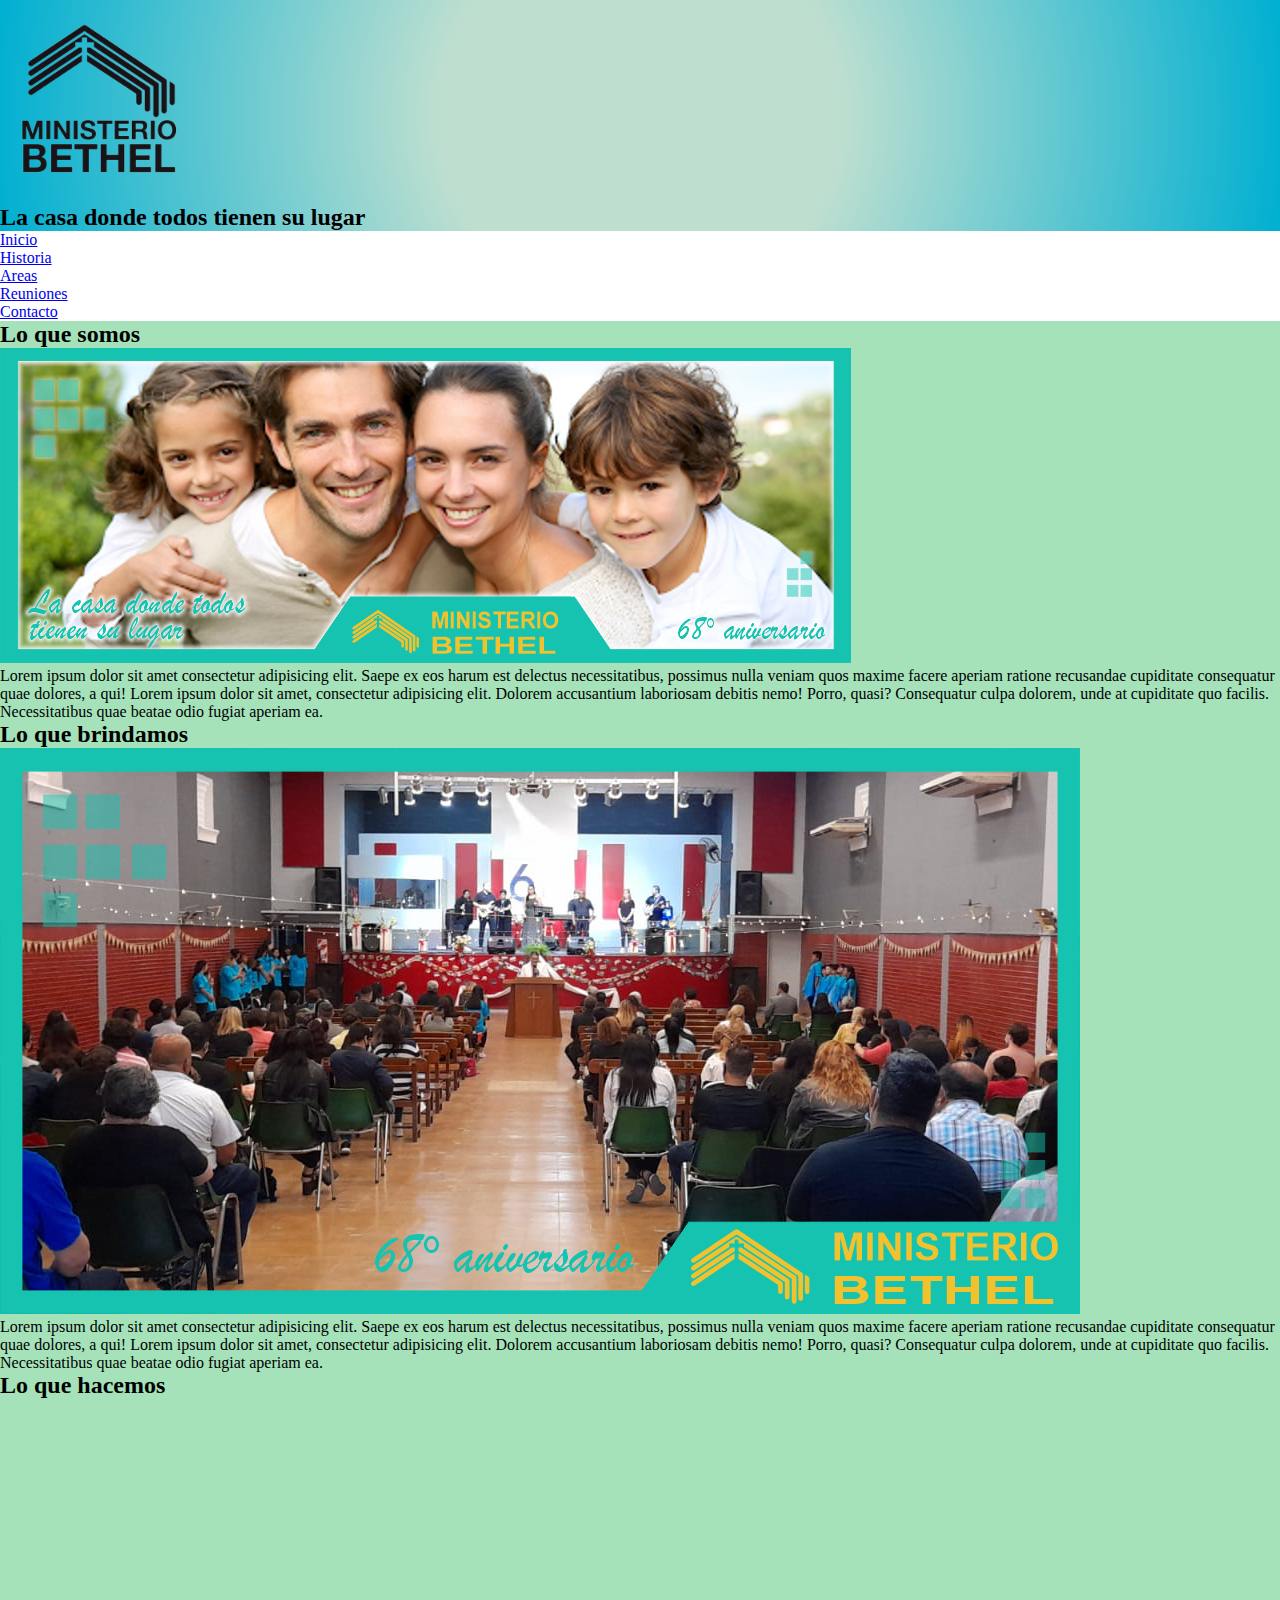
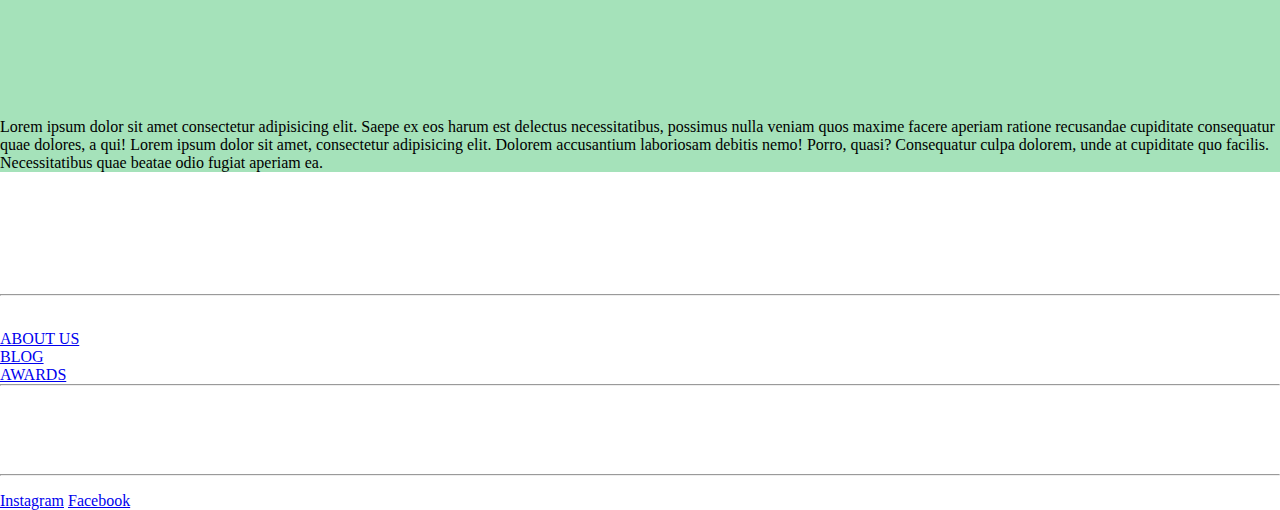
<file: index.html>
<!DOCTYPE html>
<html lang="es">
<head>
    <meta charset="UTF-8">
    <meta http-equiv="X-UA-Compatible" content="IE=edge">
    <meta name="viewport" content="width=device-width, initial-scale=1.0">
    <link href="https://cdn.jsdelivr.net/npm/bootstrap@5.1.3/dist/css/bootstrap.min.css" rel="stylesheet" integrity="sha384-1BmE4kWBq78iYhFldvKuhfTAU6auU8tT94WrHftjDbrCEXSU1oBoqyl2QvZ6jIW3" crossorigin="anonymous">
    <script src="https://cdn.jsdelivr.net/npm/bootstrap@5.1.3/dist/js/bootstrap.bundle.min.js" integrity="sha384-ka7Sk0Gln4gmtz2MlQnikT1wXgYsOg+OMhuP+IlRH9sENBO0LRn5q+8nbTov4+1p" crossorigin="anonymous"></script>
    <title>Ministerio Bethel/inicio</title>
    <link rel="icon" type="image/png" href="images/bethel.png" sizes="16x16">
    <link href="https: //fonts.googleapis.com/css2? family= Be+Vietnam+Pro:wght@300 & display=swap" rel="stylesheet" type='text/css'/>
    <link rel="stylesheet" href="css/style.css">
</head>
<body>
    <!--Encabezado-->
    <header class="container-fluid">

      <div class="row">
        <div class="col-12 header text-center">

          <div class="col-2 mx-auto">
            <img class="img-resposive img" src="./images/bethel1.png" alt="">
          </div>

          <h2 class="text-center fw-bold">
            La casa donde todos tienen su lugar 
          </h2>

        </div>
      </div>
      
      <div class="row">
        <div class="col-12 bg-dark py-2">

          <ul class="nav nav-pills nav-justified">
            <li class="nav-item a">
              <a class="nav-link" aria-current="page" href="index.html">Inicio</a>
            </li>

            <li class="nav-item a">
              <a class="nav-link" href="pages/historia.html">Historia</a>
            </li>

            <li class="nav-item a">
              <a class="nav-link" href="pages/areas.html">Areas</a>
            </li>

            <li class="nav-item a">
              <a class="nav-link" href="pages/reuniones.html">Reuniones</a>
            </li>
            
            <li class="nav-item a">
              <a class="nav-link" href="pages/contacto.html">Contacto</a>
            </li>
          </ul>

        </div>
      </div>

    </header>

    
    <!-- Contenido Principal -->
    <main class="container-fluid main ">
      <section class="row">
        <div class="col-12">
          <div class="card mx-auto mt-5 foto" style="width: 80rem;">

            <h2 class="text-center pt-3 fw-bold">
              <p> Lo que somos</p>
            </h2>

            <img class="mx-3 mt-1 " src="images/foto.png" class="card-img-top" alt="...">

            <div class="card-body">
              <p class="card-text">Lorem ipsum dolor sit amet consectetur adipisicing elit. Saepe ex eos harum est delectus necessitatibus, possimus nulla veniam quos maxime facere aperiam ratione recusandae cupiditate consequatur quae dolores, a qui! Lorem ipsum dolor sit amet, consectetur adipisicing elit. Dolorem accusantium laboriosam debitis nemo! Porro, quasi? Consequatur culpa dolorem, unde at cupiditate quo facilis. Necessitatibus quae beatae odio fugiat aperiam ea.</p>
            </div>

          </div>
        </div>
      </section>

      <section class="row">
        <div class="col-12">
          <div class="card mx-auto mt-5 foto" style="width: 80rem;">

            <h2 class="text-center pt-3 fw-bold">
              <p> Lo que brindamos</p>
            </h2>

            <img class="mx-3 mt-1 " src="images/foto2.png" class="card-img-top" alt="...">

            <div class="card-body">
              <p class="card-text">Lorem ipsum dolor sit amet consectetur adipisicing elit. Saepe ex eos harum est delectus necessitatibus, possimus nulla veniam quos maxime facere aperiam ratione recusandae cupiditate consequatur quae dolores, a qui! Lorem ipsum dolor sit amet, consectetur adipisicing elit. Dolorem accusantium laboriosam debitis nemo! Porro, quasi? Consequatur culpa dolorem, unde at cupiditate quo facilis. Necessitatibus quae beatae odio fugiat aperiam ea.</p>
            </div>

          </div>
        </div>
      </section>
        
      <div class="row video">
        <div class="col-12">

          <div class="card mx-auto mt-5 foto" style="width: 80rem;">

            <h2 class="text-center pt-3 fw-bold">
              <p> Lo que hacemos</p>
            </h2>

            <iframe class=" mx-auto" width="560" height="315" src="https://www.youtube.com/embed/C8SwXaHHW-g" title="YouTube video player" frameborder="0" allow="accelerometer; autoplay; clipboard-write; encrypted-media; gyroscope; picture-in-picture" allowfullscreen></iframe>
            
            <div class="card-body">
              <p class="card-text">Lorem ipsum dolor sit amet consectetur adipisicing elit. Saepe ex eos harum est delectus necessitatibus, possimus nulla veniam quos maxime facere aperiam ratione recusandae cupiditate consequatur quae dolores, a qui! Lorem ipsum dolor sit amet, consectetur adipisicing elit. Dolorem accusantium laboriosam debitis nemo! Porro, quasi? Consequatur culpa dolorem, unde at cupiditate quo facilis. Necessitatibus quae beatae odio fugiat aperiam ea.</p>
            </div>
            
          </div>

        </div>
      </div>  
    </main>

<footer class="page-footer font-small mdb-color lighten-3 pt-4 bg-dark footer">
    <div class="container text-center text-md-left">
      <div class="row">
        <div class="col-md-4 col-lg-3 mr-auto my-md-4 my-0 mt-4 mb-1">
          <h5 class="font-weight-bold text-uppercase mb-4">Footer Content</h5>
          <p>Here you can use rows and columns to organize your footer content.</p>
          <p>Lorem ipsum dolor sit amet, consectetur adipisicing elit. Fugit amet numquam iure provident voluptate
            esse
            quasi, veritatis totam voluptas nostrum.</p>
        </div>
  
        <hr class="clearfix w-100 d-md-none">

        <div class="col-md-2 col-lg-2 mx-auto my-md-4 my-0 mt-4 mb-1">
          <h5 class="font-weight-bold text-uppercase mb-4">About</h5>
          <ul class="list-unstyled">
            <li>
              <p>
                <a href="#!"></a>
              </p>
            </li>
            <li>
              <p>
                <a href="#!">ABOUT US</a>
              </p>
            </li>
            <li>
              <p>
                <a href="#!">BLOG</a>
              </p>
            </li>
            <li>
              <p>
                <a href="#!">AWARDS</a>
              </p>
            </li>
          </ul>
        </div>
  
        <hr class="clearfix w-100 d-md-none">
  
        <div class="col-md-4 col-lg-3 mx-auto my-md-4 my-0 mt-4 mb-1">
          <h5 class="font-weight-bold text-uppercase mb-4">Address</h5>
          <ul class="list-unstyled">
            <li>
              <p>
                <i class="fas fa-home mr-3"></i> Córdoba, B° Talleres, Av.Alem 875</p>
            </li>
            <li>
              <p>
                <i class="fas fa-envelope mr-3"></i> MinisterioBethelCordoba@gmail.com</p>
            </li>
            <li>
              <p>
                <i class="fas fa-phone mr-3"></i> + 01 234 567 88</p>
            </li>
            <li>
              <p>
                <i class="fas fa-print mr-3"></i> + 01 234 567 89</p>
            </li>
          </ul>
        </div>
        
        <hr class="clearfix w-100 d-md-none">

        <div class="col-md-2 col-lg-2 text-center mx-auto my-4">
          <h5 class="font-weight-bold text-uppercase mb-4">Redes Sociales</h5>
          <a type="button" class="btn-floating">
            <a href="https://www.instagram.com/ministeriobethelcordoba/?hl=es-la">Instagram</a>
          </a>
          <a type="button" class="btn-floating">
            <a href="https://www.facebook.com/MinisterioBethelCordoba/photos/?ref=page_internal">Facebook</a>
          </a>
        </div>
      </div>
    </div>
  </footer>
 

    <script src="https://cdn.jsdelivr.net/npm/@popperjs/core@2.10.2/dist/umd/popper.min.js" integrity="sha384-7+zCNj/IqJ95wo16oMtfsKbZ9ccEh31eOz1HGyDuCQ6wgnyJNSYdrPa03rtR1zdB" crossorigin="anonymous"></script>
    <script src="https://cdn.jsdelivr.net/npm/bootstrap@5.1.3/dist/js/bootstrap.min.js" integrity="sha384-QJHtvGhmr9XOIpI6YVutG+2QOK9T+ZnN4kzFN1RtK3zEFEIsxhlmWl5/YESvpZ13" crossorigin="anonymous"></script>
</body>
</html>
</file>
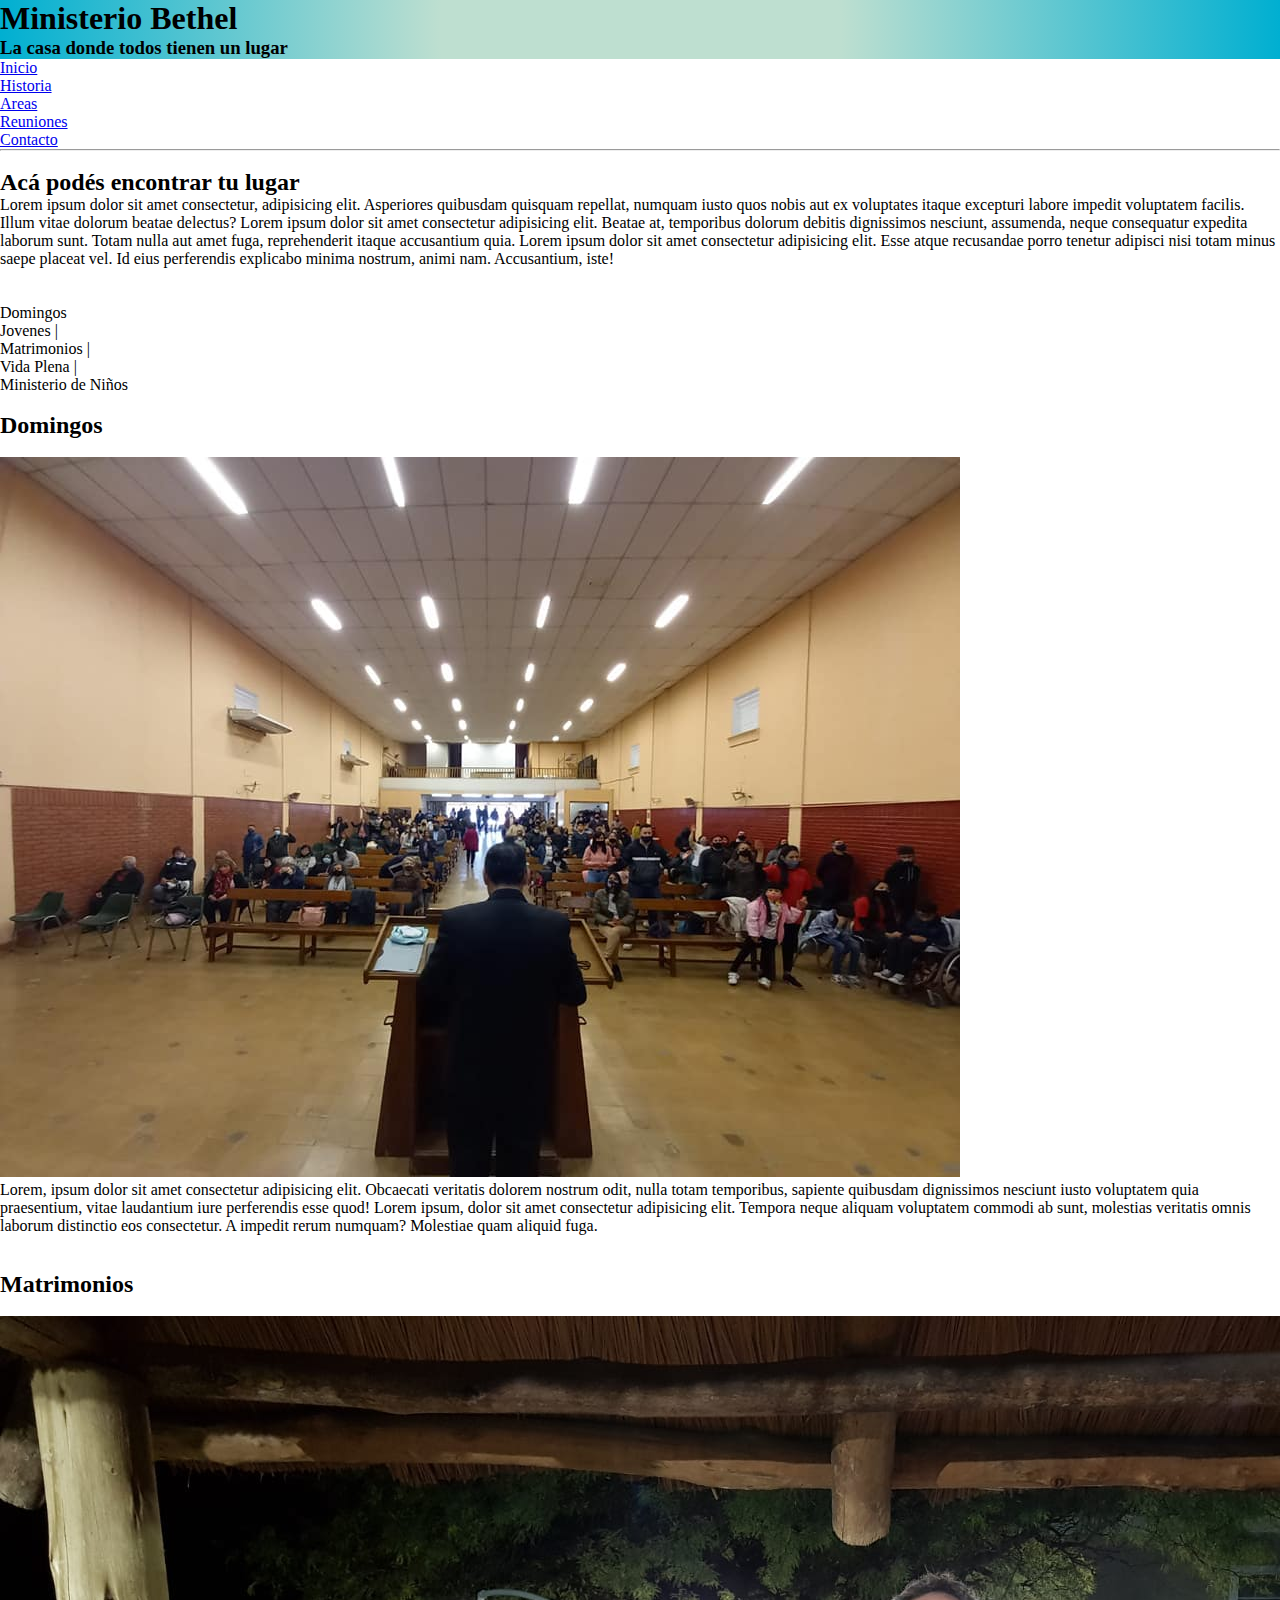
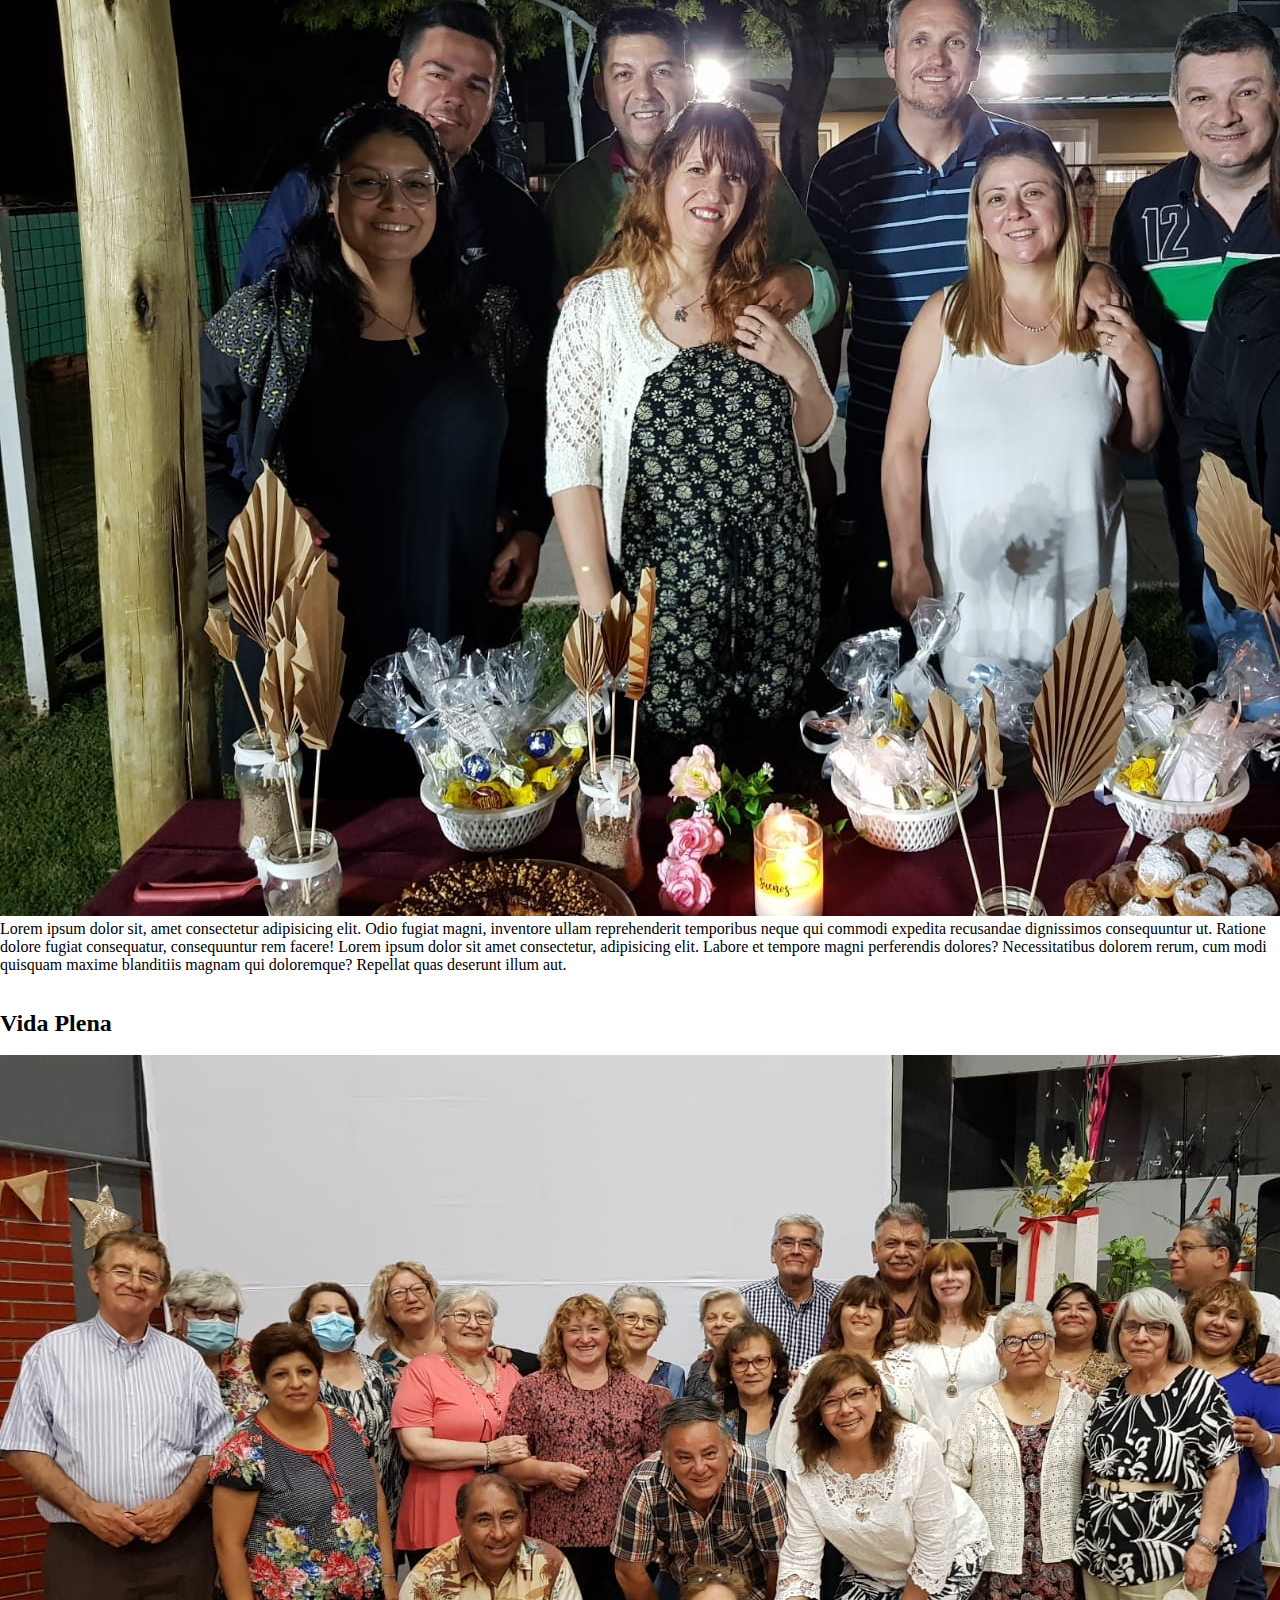
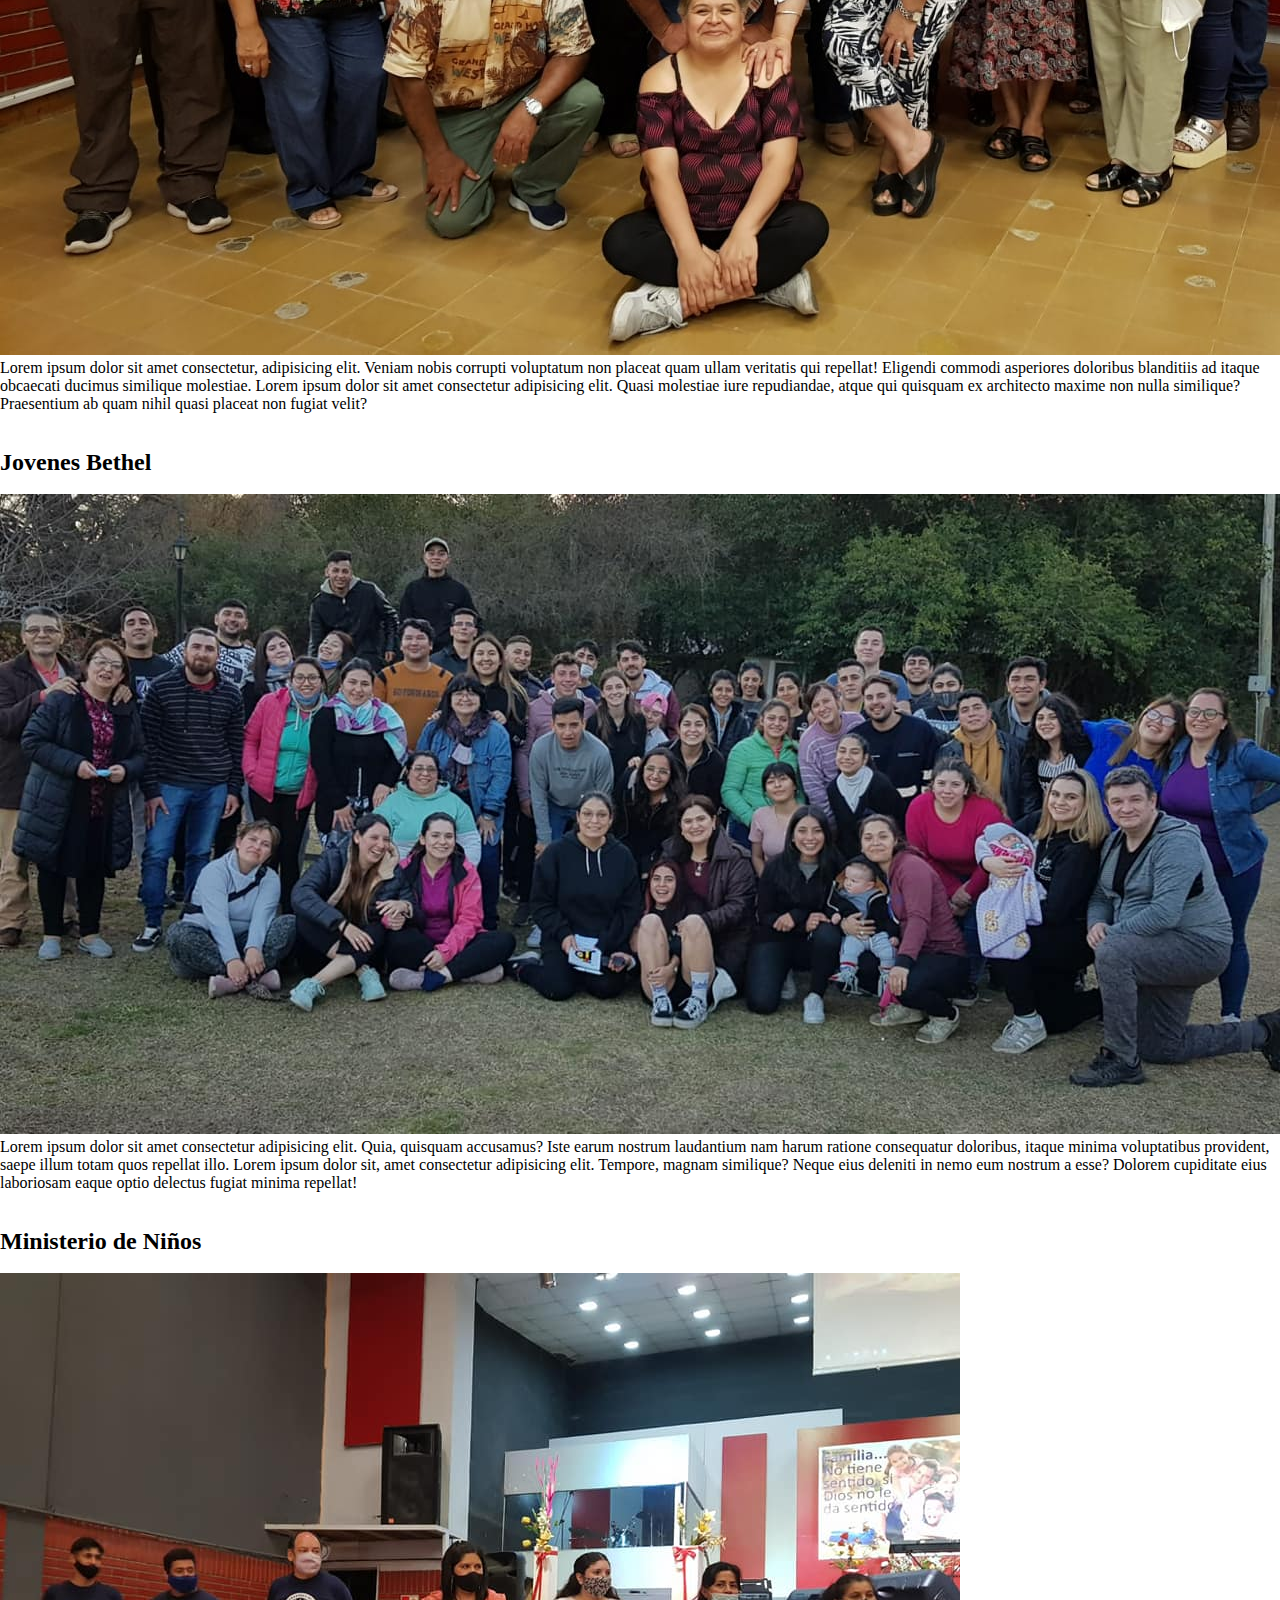
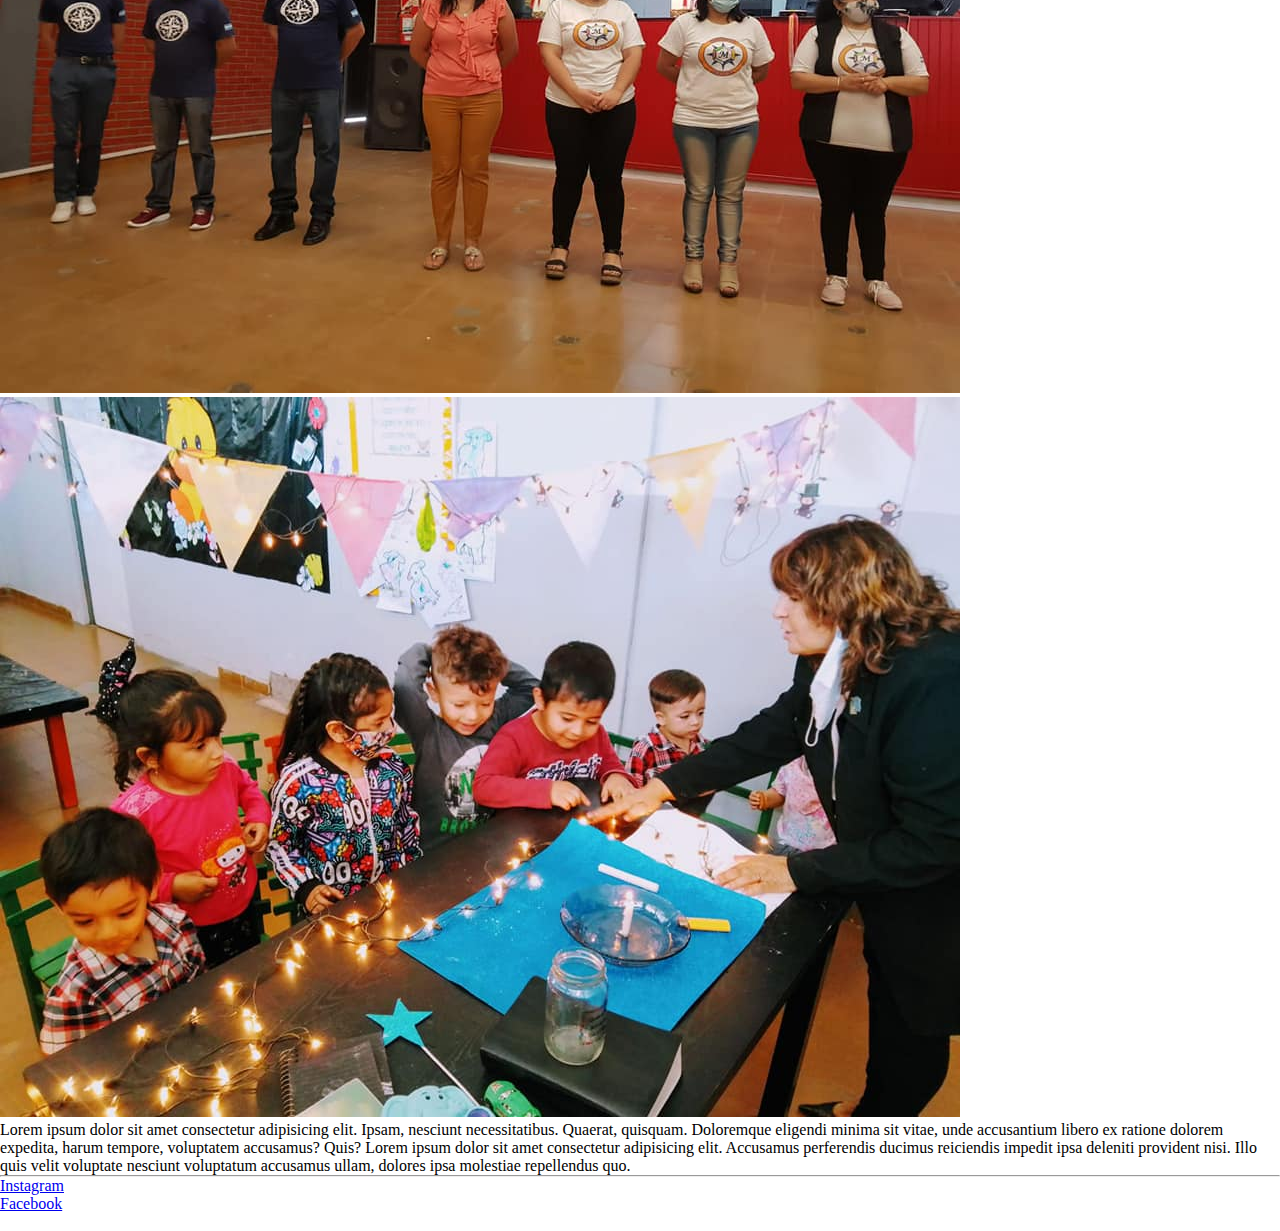
<file: pages/areas.html>
<!DOCTYPE html>
<html lang="es">
<head>
    <meta charset="UTF-8">
    <meta http-equiv="X-UA-Compatible" content="IE=edge">
    <meta name="viewport" content="width=device-width, initial-scale=1.0">
    <link rel="stylesheet" href="../css/style.css">
    <title>Ministerio Bethel/inicio</title>
    <link rel="icon" type="image/png" href="images/bethel.png" sizes="16x16">
</head>
<body>
    <!--Encabezado-->
    <header class="header">
        <article class= "titulo">
            <h1 class= "titulo__titulo">
                Ministerio Bethel
            </h1>
        </article>
        <article class="subtitulo">
            <h3 class="subtitulo__escrito">
                La casa donde todos tienen un lugar 
            </h3>
        </article>
    </header>
    <!--Barra de navegacion-->
    <nav class="nav">
        <ul class="navegador">
            <li class="navegador__inicio"> 
                <a href="../index.html">Inicio</a>
            </li>
            <li class="navegador__historia">
                <a href="historia.html">Historia</a>
            </li>
            <li class="navegador__areas">
                <a href="areas.html">Areas</a>
            </li>
            <li class="navegador__reuniones">
                <a href="reuniones.html">Reuniones</a>
            </li>
            <li class="navegador__contacto">
                <a href="contacto.html">Contacto</a>
            </li>
        </ul>
    </nav>
    <hr>

    <main class="mainareas">
        <br>
     <h2 class="mainareas__titulo"> Acá podés encontrar tu lugar </h2>
     <p>
         Lorem ipsum dolor sit amet consectetur, adipisicing elit. Asperiores quibusdam quisquam repellat, numquam iusto quos nobis aut ex voluptates itaque excepturi labore impedit voluptatem facilis. Illum vitae dolorum beatae delectus? Lorem ipsum dolor sit amet consectetur adipisicing elit. Beatae at, temporibus dolorum debitis dignissimos nesciunt, assumenda, neque consequatur expedita laborum sunt. Totam nulla aut amet fuga, reprehenderit itaque accusantium quia. Lorem ipsum dolor sit amet consectetur adipisicing elit. Esse atque recusandae porro tenetur adipisci nisi totam minus saepe placeat vel. Id eius perferendis explicabo minima nostrum, animi nam. Accusantium, iste!
     </p>
     <br><br>
     <div class="navv">
        <ul class="navv__lista">
            <li class="nav__domingos"> Domingos </li>
            <li class="nav__jovenes"> Jovenes |  </li>
            <li class="nav__matrimonios"> Matrimonios |</li>
            <li class="nav__vidaplena"> Vida Plena |</li>
            <li class="nav__ministeriodeniños"> Ministerio de Niños </li>
        </ul>
    </div>

    <br>

    <div class="domingos">
        <h2 class="domingos__titulo">
            Domingos
        </h2>
        <br>
        <img class="domingos__img" src="../images/domingos.jpg" alt="">
        <br>
        <p> Lorem, ipsum dolor sit amet consectetur adipisicing elit. Obcaecati veritatis dolorem nostrum odit, nulla totam temporibus, sapiente quibusdam dignissimos nesciunt iusto voluptatem quia praesentium, vitae laudantium iure perferendis esse quod! Lorem ipsum, dolor sit amet consectetur adipisicing elit. Tempora neque aliquam voluptatem commodi ab sunt, molestias veritatis omnis laborum distinctio eos consectetur. A impedit rerum numquam? Molestiae quam aliquid fuga.   
        </p>
    </div>

    <br><br>

    <div class="matrimonios">
        <h2 class="matrimonios__titulo">
            Matrimonios
        </h2>
        <br>
        <img class="matrimonios__img" src="../images/matrimonios.jpg" alt="">
        <br>
        <p>
            Lorem ipsum dolor sit, amet consectetur adipisicing elit. Odio fugiat magni, inventore ullam reprehenderit temporibus neque qui commodi expedita recusandae dignissimos consequuntur ut. Ratione dolore fugiat consequatur, consequuntur rem facere! Lorem ipsum dolor sit amet consectetur, adipisicing elit. Labore et tempore magni perferendis dolores? Necessitatibus dolorem rerum, cum modi quisquam maxime blanditiis magnam qui doloremque? Repellat quas deserunt illum aut.
        </p>
    </div>

    <br><br>

    <div class="VidaPlena">
        <h2 class="VidaPlena__titulo">
            Vida Plena
        </h2>
        <br>
        <img class="VidaPlena__img" src="../images/vidaplena.jpg" alt="">
        <br>
        <p>
            Lorem ipsum dolor sit amet consectetur, adipisicing elit. Veniam nobis corrupti voluptatum non placeat quam ullam veritatis qui repellat! Eligendi commodi asperiores doloribus blanditiis ad itaque obcaecati ducimus similique molestiae. Lorem ipsum dolor sit amet consectetur adipisicing elit. Quasi molestiae iure repudiandae, atque qui quisquam ex architecto maxime non nulla similique? Praesentium ab quam nihil quasi placeat non fugiat velit?
        </p>
    </div>

    <br><br>

    <div class="JovenesBethel">
        <h2 class="JovenesBethel__titulo">
            Jovenes Bethel
        </h2>
        <br>
        <img class="JovenesBethel__img" src="../images/jovenes.jpg" alt="">
        <br>
        <p>
            Lorem ipsum dolor sit amet consectetur adipisicing elit. Quia, quisquam accusamus? Iste earum nostrum laudantium nam harum ratione consequatur doloribus, itaque minima voluptatibus provident, saepe illum totam quos repellat illo. Lorem ipsum dolor sit, amet consectetur adipisicing elit. Tempore, magnam similique? Neque eius deleniti in nemo eum nostrum a esse? Dolorem cupiditate eius laboriosam eaque optio delectus fugiat minima repellat!
        </p>
    </div>

    <br><br>

    <div class="MinisteriodeNiños">
        <h2 class="MinisteriodeNiños__titulo">
            Ministerio de Niños
        </h2>
        <br>
        <img class="MinisteriodeNiños__img1" src="../images/niños.jpg" alt="">
        <img class="MinisteriodeNiños__img2" src="../images/niños1.jpg" alt="">
        
        <br>
        <p>
            Lorem ipsum dolor sit amet consectetur adipisicing elit. Ipsam, nesciunt necessitatibus. Quaerat, quisquam. Doloremque eligendi minima sit vitae, unde accusantium libero ex ratione dolorem expedita, harum tempore, voluptatem accusamus? Quis? Lorem ipsum dolor sit amet consectetur adipisicing elit. Accusamus perferendis ducimus reiciendis impedit ipsa deleniti provident nisi. Illo quis velit voluptate nesciunt voluptatum accusamus ullam, dolores ipsa molestiae repellendus quo.
        </p>
    </div>
    </main>

    <hr>

    <!-- Footer -->
    <footer>
        <ul class="footer">
            <li class="footer__instagram">
                <a href="https://www.instagram.com/ministeriobethelcordoba/?hl=es-la">Instagram</a>
            </li>
            <li class="footer__facebook">
                <a href="https://www.facebook.com/MinisterioBethelCordoba/photos/?ref=page_internal">Facebook</a>
            </li>
            <li class="footer__contacto">
                Contacto
            </li>
        </ul>
    </footer>
</body>
</html>
</file>
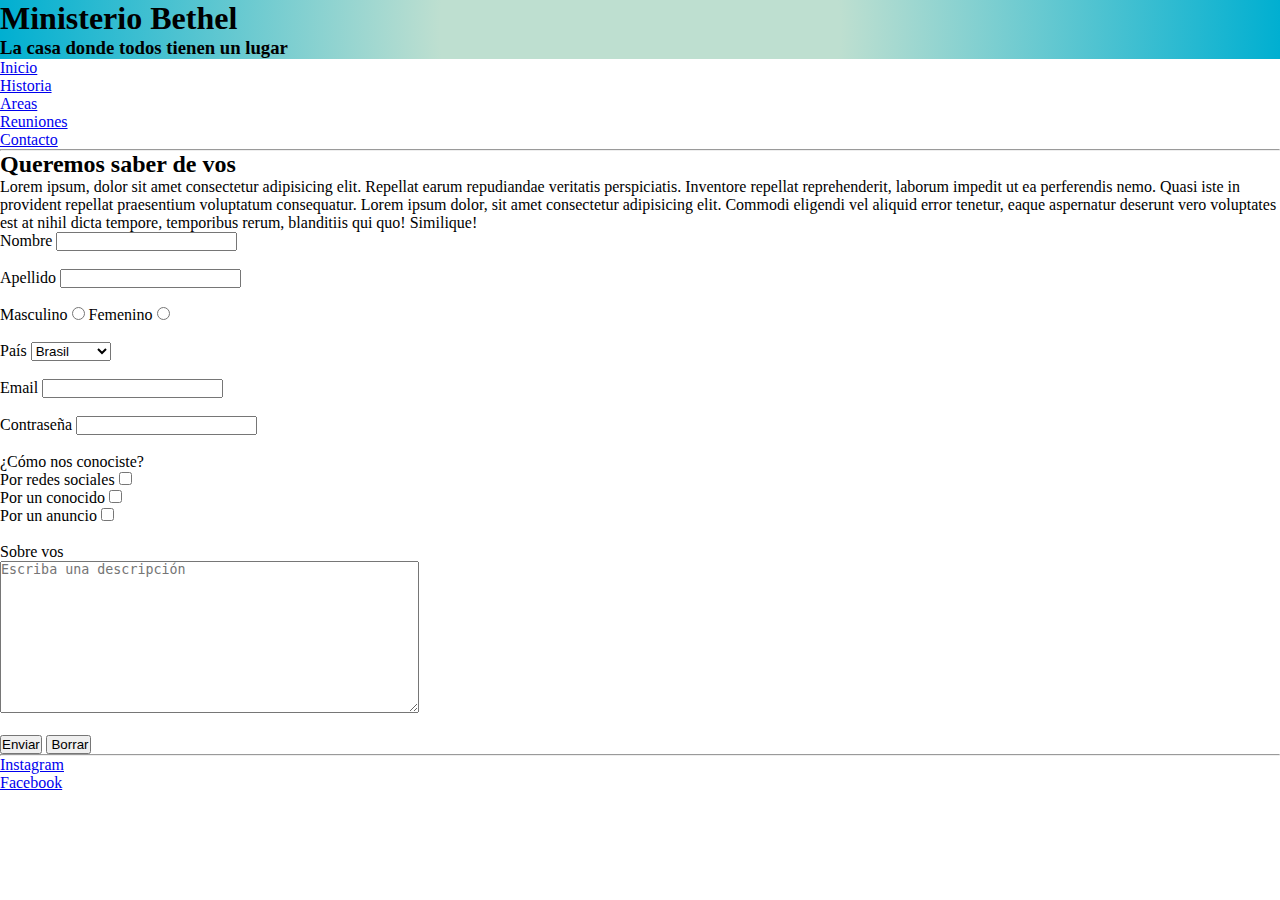
<file: pages/contacto.html>
<!DOCTYPE html>
<html lang="es">
<head>
    <meta charset="UTF-8">
    <meta http-equiv="X-UA-Compatible" content="IE=edge">
    <meta name="viewport" content="width=device-width, initial-scale=1.0">
    <link rel="stylesheet" href="../css/style.css">
    <title>Ministerio Bethel/inicio</title>
    <link rel="icon" type="image/png" href="images/bethel.png" sizes="16x16">
</head>
<body>
   <!--Encabezado-->
    <header class="header">
        <article class= "titulo">
            <h1 class= "titulo__titulo">
                Ministerio Bethel
            </h1>
        </article>
        <article class="subtitulo">
            <h3 class="subtitulo__escrito">
                La casa donde todos tienen un lugar 
            </h3>
        </article>
    </header>
    <!--Barra de navegacion-->
    <nav class="nav">
        <ul class="navegador">
            <li class="navegador__inicio"> 
                <a href="../index.html">Inicio</a>
            </li>
            <li class="navegador__historia">
                <a href="historia.html">Historia</a>
            </li>
             <li class="navegador__areas">
                <a href="areas.html">Areas</a>
            </li>
            <li class="navegador__reuniones">
                <a href="reuniones.html">Reuniones</a>
            </li>
             <li class="navegador__contacto">
                <a href="contacto.html">Contacto</a>
            </li>
        </ul>
    </nav>
    <hr>


    <main class="mainContacto">
        <h2 class="mainContacto__titulo"> 
            <p>
                Queremos saber de vos
            </p>
        </h2>
        <p>
            Lorem ipsum, dolor sit amet consectetur adipisicing elit. Repellat earum repudiandae veritatis perspiciatis. Inventore repellat reprehenderit, laborum impedit ut ea perferendis nemo. Quasi iste in provident repellat praesentium voluptatum consequatur. Lorem ipsum dolor, sit amet consectetur adipisicing elit. Commodi eligendi vel aliquid error tenetur, eaque aspernatur deserunt vero voluptates est at nihil dicta tempore, temporibus rerum, blanditiis qui quo! Similique!
        </p>
        <section class="formulario">
            <form class="formulario__texto" action="" method="post">
                <Div class="nombre">
                    <label for="nombre">Nombre</label>
                    <input type="text" required>
                </Div>

                <br>
                <div class="apellido">
                    <label for="apellido">Apellido</label>
                    <input type="text">
                </div>

                <br> 

                <div class="sexo">
                    <label for="masculino">Masculino</label>
                    <input type="radio" name="sexo" id="">
                    <label for="femenido">Femenino</label>
                    <input type="radio" name="sexo" id="">
                </div>

                <br>

                <div class="nacionalidad">
                    <label for="">País</label>
                    <select name="País" id="">
                        <option value="">Brasil</option>
                        <option value="">Colombia</option>
                        <option value="">Argentina</option>

                    </select>
                </div>

                <br>

                <div class="email">
                    <label for="Email"> Email</label>
                    <input type="email" required>
                </div>
                <br>

                <div class="contraseña">
                    <label for="contraseña">Contraseña</label>
                    <input type="password">
                </div>

                <br>

                <div class="conocimiento">
                    <p>¿Cómo nos conociste?</p>
                    <label for="">Por redes sociales</label>
                    <input type="checkbox" name="" id="">
                    <br>
                    <label for="">Por un conocido</label>
                    <input type="checkbox" name="" id="">
                    <br>
                    <label for="">Por un anuncio</label>
                    <input type="checkbox" name="" id="">
                </div>

                <br>
                <div class="sobrevos">
                    <label for="Sobrevos">Sobre vos</label>
                    <br>
                    <textarea name="" id="" cols="50" rows="10" placeholder="Escriba una descripción"></textarea>
                </div>
                <br> 
                <div class="boton">
                    <input type="submit" value="Enviar">
                    <input type="reset" value=" Borrar">
                </div>
            </form>
        </section>
    </main>
    <hr>

    <!-- Footer -->
    <footer>
        <ul class="footer">
            <li class="footer__instagram">
                <a href="https://www.instagram.com/ministeriobethelcordoba/?hl=es-la">Instagram</a>
            </li>
            <li class="footer__facebook">
                <a href="https://www.facebook.com/MinisterioBethelCordoba/photos/?ref=page_internal">Facebook</a>
            </li>
            <li class="footer__contacto">
                Contacto
            </li>
        </ul>
    </footer>
</body>
</html>
</file>
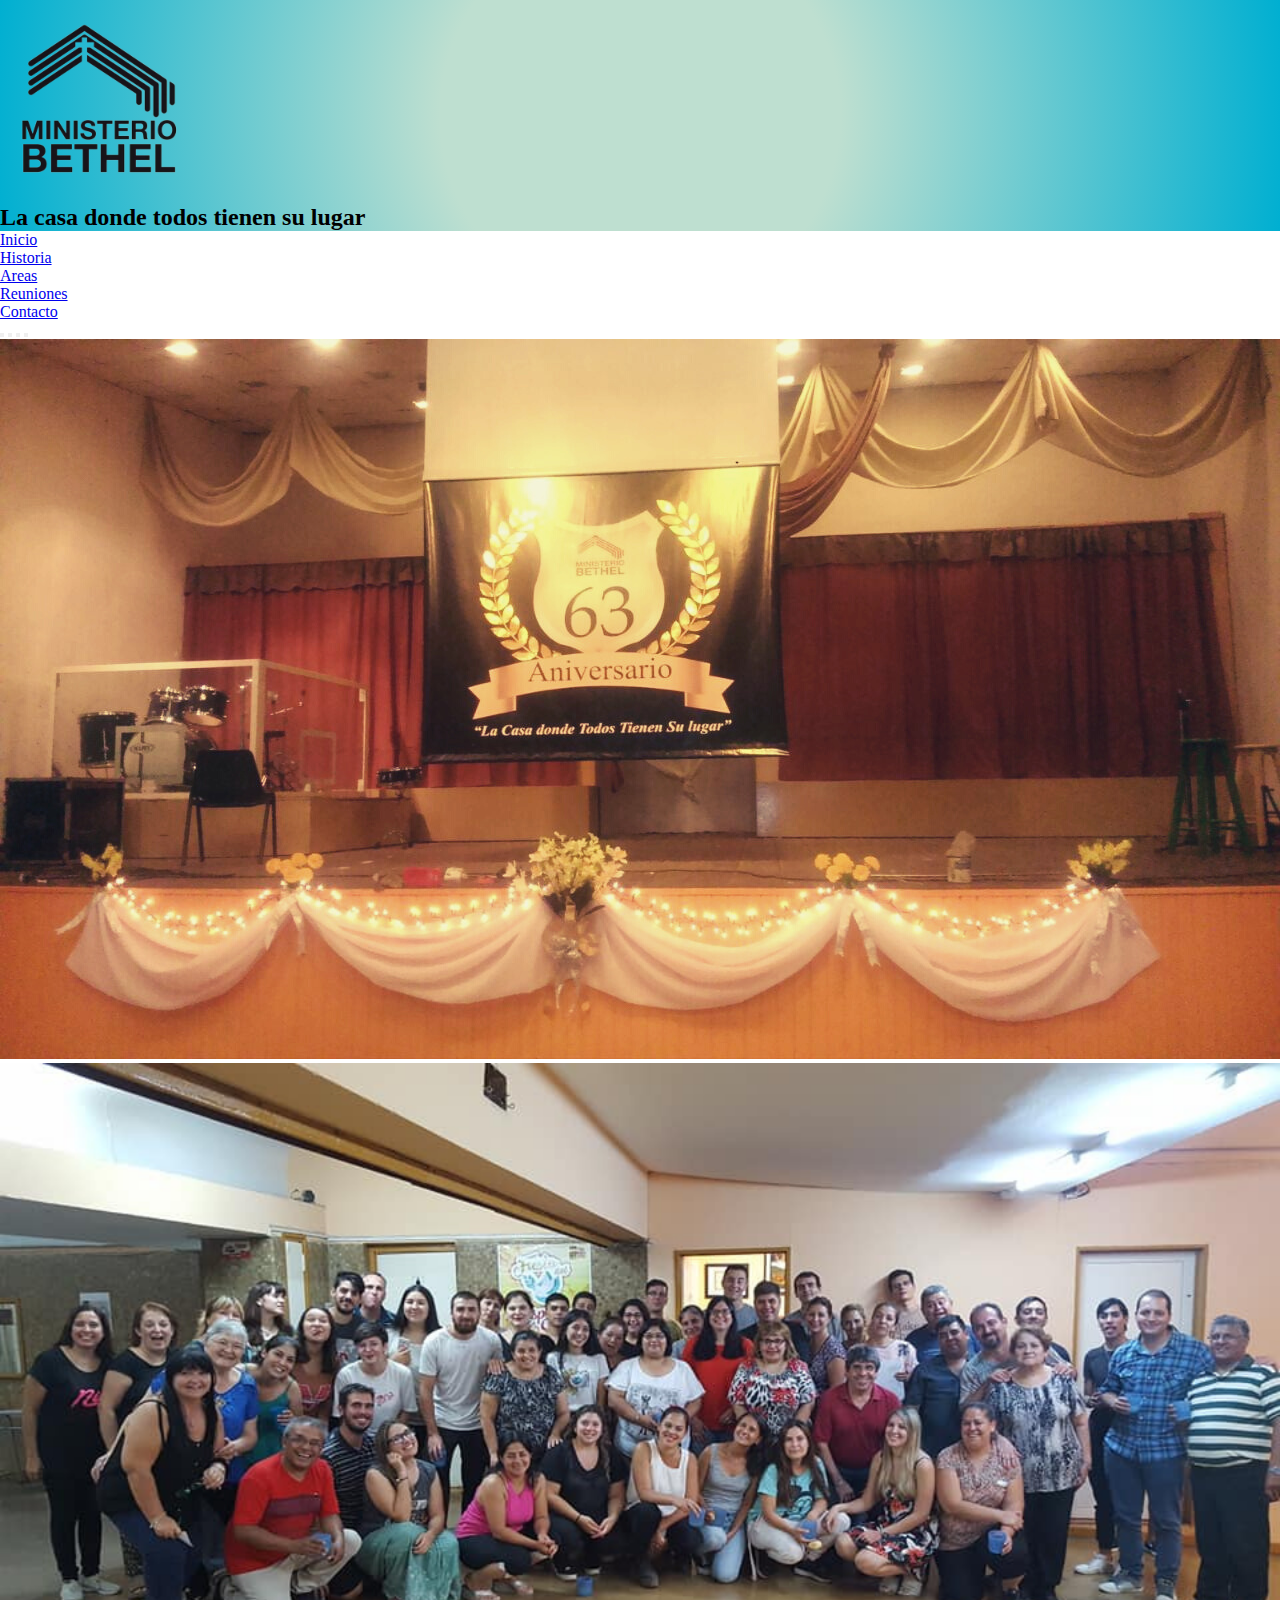
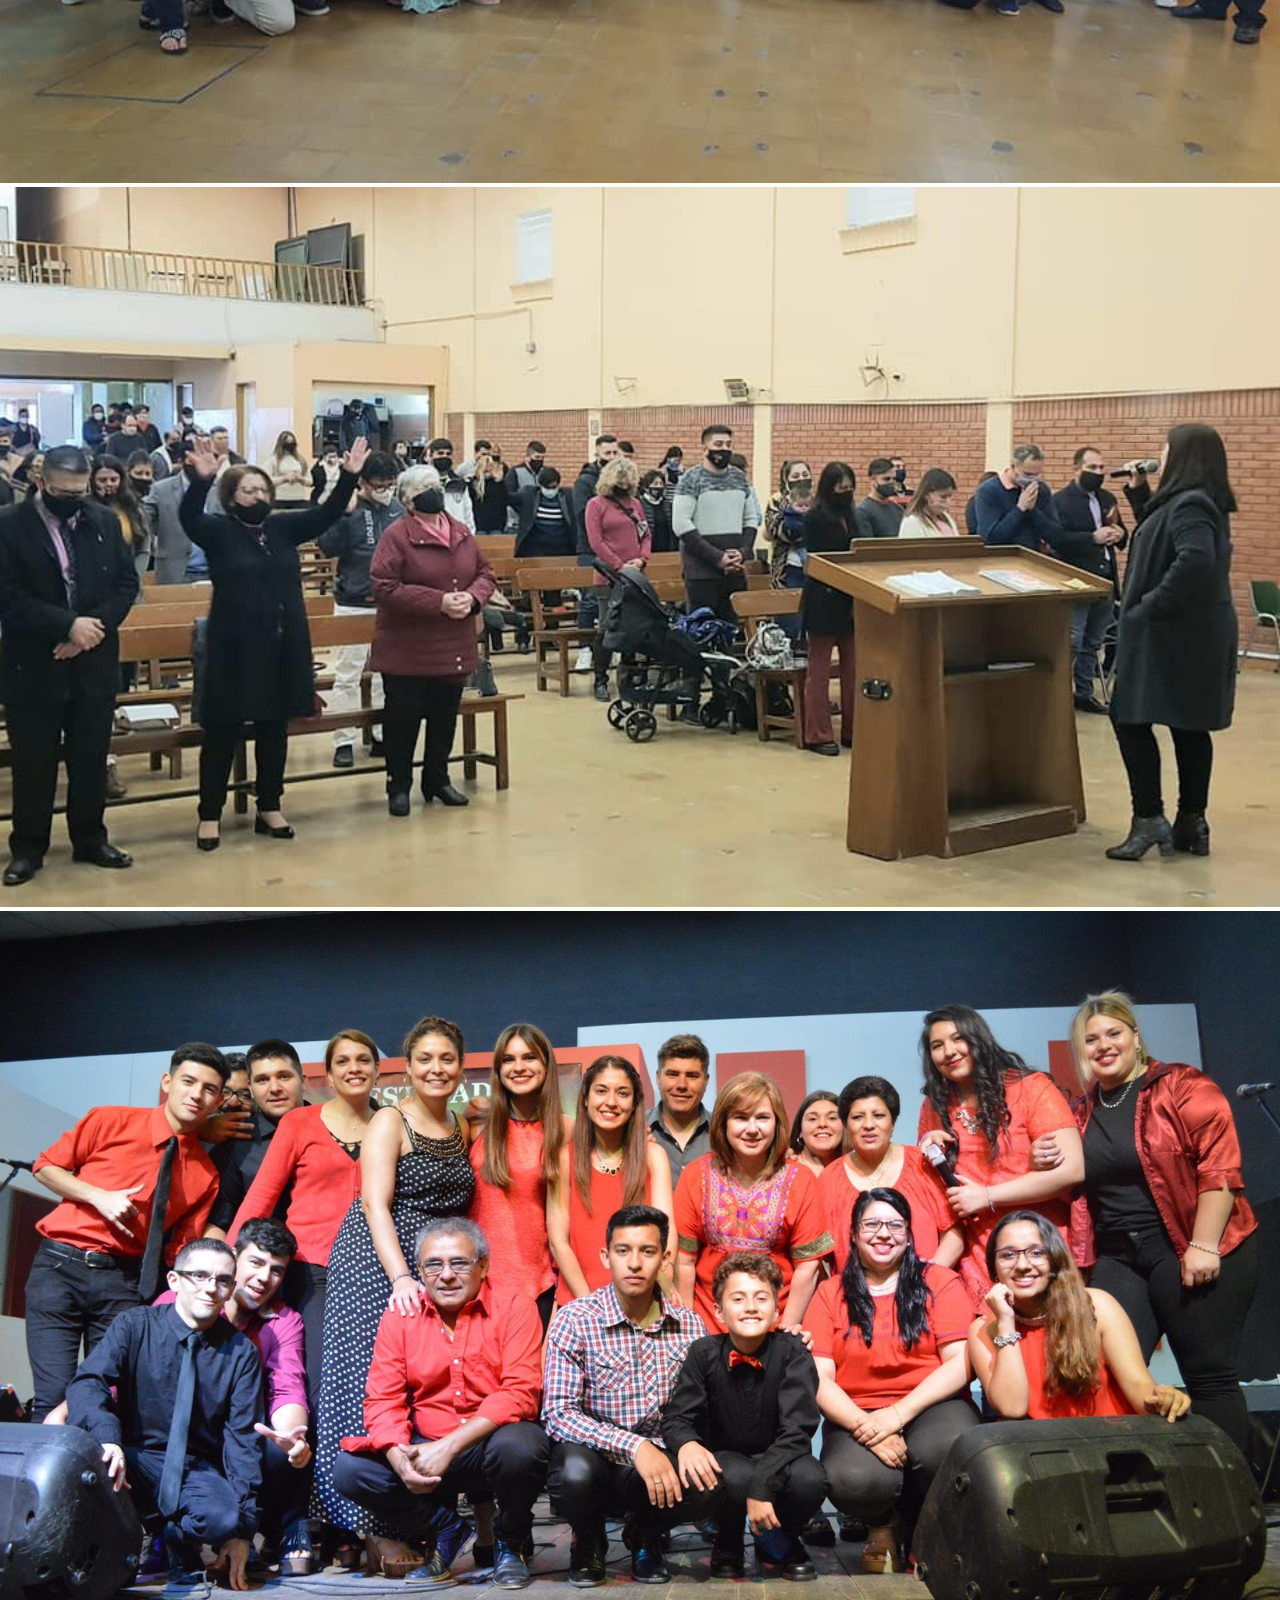
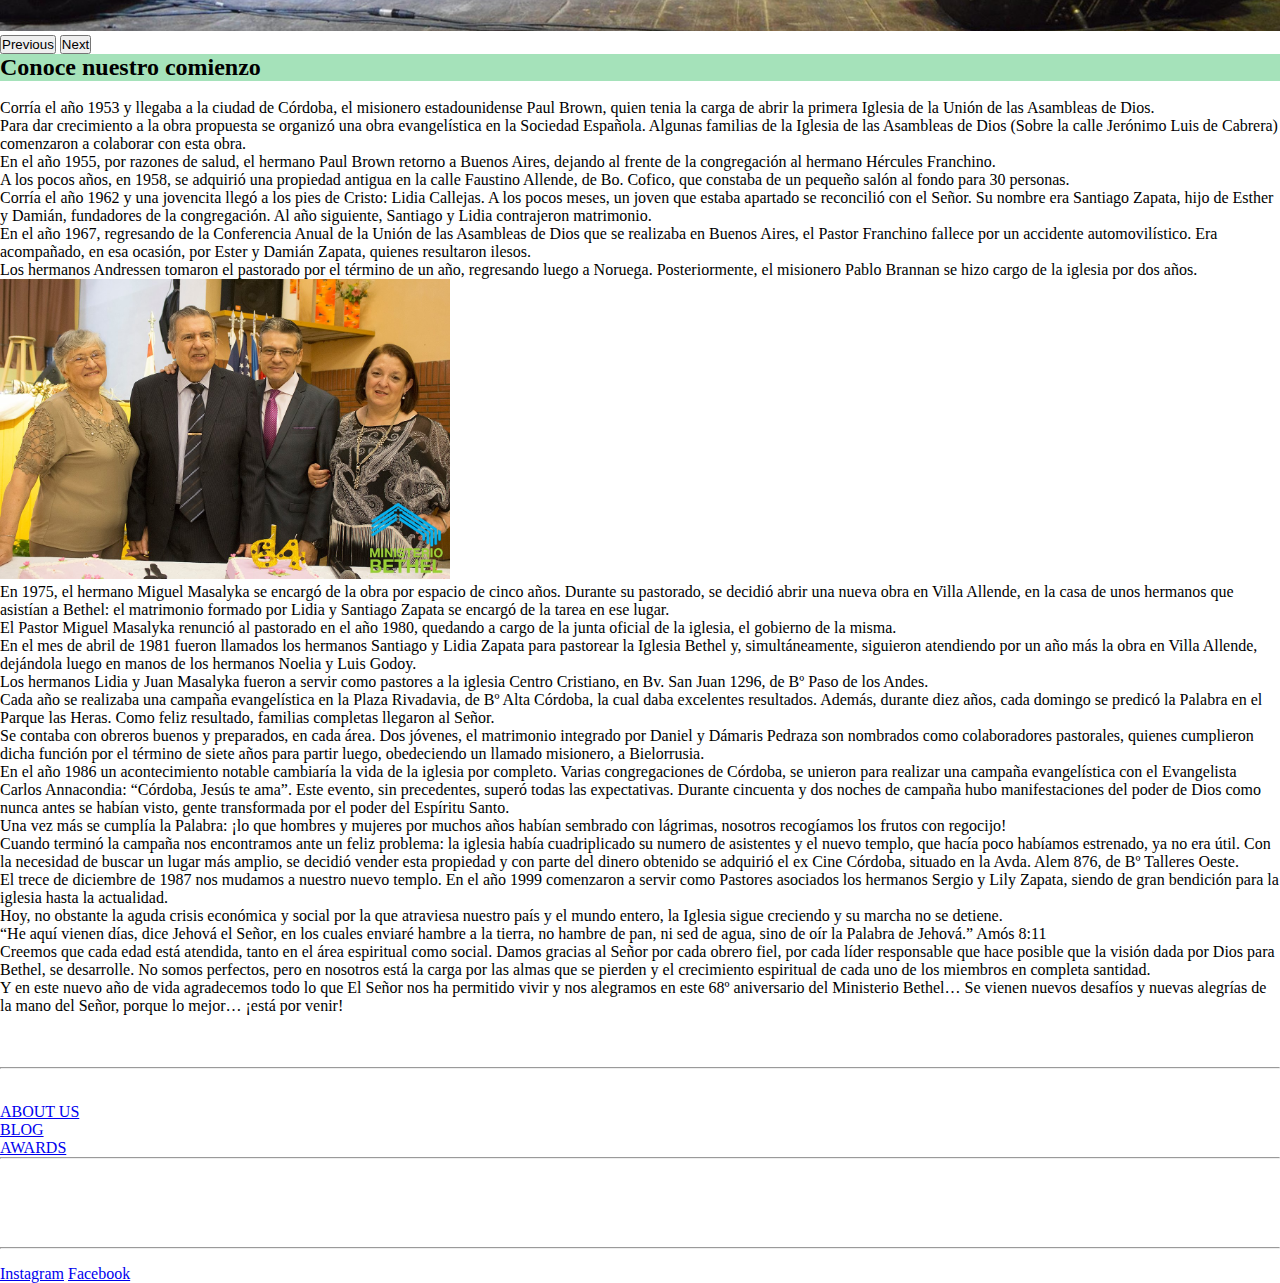
<file: pages/historia.html>
<!DOCTYPE html>
<html lang="es">
<head>
    <meta charset="UTF-8">
    <meta http-equiv="X-UA-Compatible" content="IE=edge">
    <meta name="viewport" content="width=device-width, initial-scale=1.0">
    <link href="https://cdn.jsdelivr.net/npm/bootstrap@5.1.3/dist/css/bootstrap.min.css" rel="stylesheet" integrity="sha384-1BmE4kWBq78iYhFldvKuhfTAU6auU8tT94WrHftjDbrCEXSU1oBoqyl2QvZ6jIW3" crossorigin="anonymous">
    <script src="https://cdn.jsdelivr.net/npm/bootstrap@5.1.3/dist/js/bootstrap.bundle.min.js" integrity="sha384-ka7Sk0Gln4gmtz2MlQnikT1wXgYsOg+OMhuP+IlRH9sENBO0LRn5q+8nbTov4+1p" crossorigin="anonymous"></script>
    <title>Ministerio Bethel/inicio</title>
    <link rel="icon" type="image/png" href="images/bethel.png" sizes="16x16">
    <link href="https: //fonts.googleapis.com/css2? family= Be+Vietnam+Pro:wght@300 & display=swap" rel="stylesheet" type='text/css'/>
    <link rel="stylesheet" href="../css/style.css">
</head>
<body>
    <!--Encabezado-->
    <header class="container-fluid">
        <div class="row">
            <div class="col-12 header text-center">
                <div class="mx-auto">
                    <img class="img-resposive img" src="../images/bethel1.png" alt="">
                </div>
                <h2 class="text-center texto fw-bold">
                    La casa donde todos tienen su lugar 
                </h2>
            </div>
        </div>
        <div class="row">
            <div class="col-12 bg-dark py-2">
                <ul class="nav nav-pills nav-justified">
                    <li class="nav-item">
                      <a class="nav-link" aria-current="page" href="../index.html">Inicio</a>
                    </li>
                    <li class="nav-item a">
                      <a class="nav-link active" href="historia.html">Historia</a>
                    </li>
                    <li class="nav-item a">
                      <a class="nav-link" href="areas.html">Areas</a>
                    </li>
                    <li class="nav-item a">
                      <a class="nav-link" href="reuniones.html">Reuniones</a>
                    </li>
                    <li class="nav-item a">
                      <a class="nav-link" href="contacto.html">Contacto</a>
                    </li>
                  </ul>
            </div>

        </div>
    </header>

    <main class="container-fluid">
      <div class="row pt-4 pb-4 contenedor bg-secondary">
        <div id="carouselExampleIndicators" class="carousel slide col-8 mx-auto " data-bs-ride="carousel">
          <div class="carousel-indicators">
            <button type="button" data-bs-target="#carouselExampleIndicators" data-bs-slide-to="0" class="active" aria-current="true" aria-label="Slide 1"></button>
            <button type="button" data-bs-target="#carouselExampleIndicators" data-bs-slide-to="1" aria-label="Slide 2"></button>
            <button type="button" data-bs-target="#carouselExampleIndicators" data-bs-slide-to="2" aria-label="Slide 3"></button>
            <button type="button" data-bs-target="#carouselExampleIndicators" data-bs-slide-to="3" aria-label="Slide 4"></button>
          </div>
          <div class="carousel-inner">
            <div class="carousel-item active">
              <img src="../images/historia11.png" class="d-block w-100" alt="...">
            </div>
            <div class="carousel-item">
              <img src="../images/historia22.png" class="d-block w-100" alt="...">
            </div>
            <div class="carousel-item">
              <img src="../images/historia33.png" class="d-block w-100" alt="...">
            </div>
            <div class="carousel-item">
              <img src="../images/historia44.png" class="d-block w-100" alt="...">
            </div>
          </div>
          <button class="carousel-control-prev" type="button" data-bs-target="#carouselExampleIndicators" data-bs-slide="prev">
            <span class="carousel-control-prev-icon" aria-hidden="true"></span>
            <span class="visually-hidden">Previous</span>
          </button>
          <button class="carousel-control-next" type="button" data-bs-target="#carouselExampleIndicators" data-bs-slide="next">
            <span class="carousel-control-next-icon" aria-hidden="true"></span>
            <span class="visually-hidden">Next</span>
          </button>
        </div>
      </div> 
      
      <div class="row bg-light">
        <h2 class="text-center fw-bold py-2 mt-1 comienzo"> Conoce nuestro comienzo </h2>
        <div class="col-12 mx-auto">
          <p class="ms-5 me-5 fst-italic">
            <br>
            Corría el año 1953 y llegaba a la ciudad de Córdoba, el misionero estadounidense Paul Brown, quien tenia la carga de abrir la primera Iglesia de la Unión de las Asambleas de Dios.
            <br>
            Para dar crecimiento a la obra propuesta se organizó una obra evangelística en la Sociedad Española. Algunas familias de la Iglesia de las Asambleas de Dios (Sobre la calle Jerónimo Luis de Cabrera) comenzaron a colaborar con esta obra.
            <br>
            En el año 1955, por razones de salud, el hermano Paul Brown retorno a Buenos Aires, dejando al frente de la congregación al hermano Hércules Franchino.
            <br>
            A los pocos años, en 1958, se adquirió una propiedad antigua en la calle Faustino Allende, de Bo. Cofico, que constaba de un pequeño salón al fondo para 30 personas.
            <br>
            Corría el año 1962 y una jovencita llegó a los pies de Cristo: Lidia Callejas. A los pocos meses, un joven que estaba apartado se reconcilió con el Señor. Su nombre era Santiago Zapata, hijo de Esther y Damián, fundadores de la congregación. Al año siguiente, Santiago y Lidia contrajeron matrimonio.
            <br>
            En el año 1967, regresando de la Conferencia Anual de la Unión de las Asambleas de Dios que se realizaba en Buenos Aires, el Pastor Franchino fallece por un accidente automovilístico. Era acompañado, en esa ocasión, por Ester y Damián Zapata, quienes resultaron ilesos.
            <br>
            Los hermanos Andressen tomaron el pastorado por el término de un año, regresando luego a Noruega. Posteriormente, el misionero Pablo Brannan se hizo cargo de la iglesia por dos años.
            <br>

            <img class="imgh img-resposive mx-auto" src="../images/historia5.jpg" alt="">

            <br>
            En 1975, el hermano Miguel Masalyka se encargó de la obra por espacio de cinco años. Durante su pastorado, se decidió abrir una nueva obra en Villa Allende, en la casa de unos hermanos que asistían a Bethel: el matrimonio formado por Lidia y Santiago Zapata se encargó de la tarea en ese lugar.
            <br>
            El Pastor Miguel Masalyka renunció al pastorado en el año 1980, quedando a cargo de la junta oficial de la iglesia, el gobierno de la misma.
            <br>
            En el mes de abril de 1981 fueron llamados los hermanos Santiago y Lidia Zapata para pastorear la Iglesia Bethel y, simultáneamente, siguieron atendiendo por un año más la obra en Villa Allende, dejándola luego en manos de los hermanos Noelia y Luis Godoy.
            <br>
            Los hermanos Lidia y Juan Masalyka fueron a servir como pastores a la iglesia Centro Cristiano, en Bv. San Juan 1296, de Bº Paso de los Andes.
            <br>
            Cada año se realizaba una campaña evangelística en la Plaza Rivadavia, de Bº Alta Córdoba, la cual daba excelentes resultados. Además, durante diez años, cada domingo se predicó la Palabra en el Parque las Heras. Como feliz resultado, familias completas llegaron al Señor.
            <br>
            Se contaba con obreros buenos y preparados, en cada área. Dos jóvenes, el matrimonio integrado por Daniel y Dámaris Pedraza son nombrados como colaboradores pastorales, quienes cumplieron dicha función por el término de siete años para partir luego, obedeciendo un llamado misionero, a Bielorrusia.
            <br>
            En el año 1986 un acontecimiento notable cambiaría la vida de la iglesia por completo. Varias congregaciones de Córdoba, se unieron para realizar una campaña evangelística con el Evangelista Carlos Annacondia: “Córdoba, Jesús te ama”.
            Este evento, sin precedentes, superó todas las expectativas. Durante cincuenta y dos noches de campaña hubo manifestaciones del poder de Dios como nunca antes se habían visto, gente transformada por el poder del Espíritu Santo.
            <br>
            Una vez más se cumplía la Palabra: ¡lo que hombres y mujeres por muchos años habían sembrado con lágrimas, nosotros recogíamos los frutos con regocijo!
            <br>
            Cuando terminó la campaña nos encontramos ante un feliz problema: la iglesia había cuadriplicado su numero de asistentes y el nuevo templo, que hacía poco habíamos estrenado, ya no era útil. Con la necesidad de buscar un lugar más amplio, se decidió vender esta propiedad y con parte del dinero obtenido se adquirió el ex Cine Córdoba, situado en la Avda. Alem 876, de Bº Talleres Oeste.
            <br>
            El trece de diciembre de 1987 nos mudamos a nuestro nuevo templo. En el año 1999 comenzaron a servir como Pastores asociados los hermanos Sergio y Lily Zapata, siendo de gran bendición para la iglesia hasta la actualidad.
            <br>
            Hoy, no obstante la aguda crisis económica y social por la que atraviesa nuestro país y el mundo entero, la Iglesia sigue creciendo y su marcha no se detiene.
            <br>
            “He aquí vienen días, dice Jehová el Señor, en los cuales enviaré hambre a la tierra, no hambre de pan, ni sed de agua, sino de oír la Palabra de Jehová.” Amós 8:11
            <br>
            Creemos que cada edad está atendida, tanto en el área espiritual como social. Damos gracias al Señor por cada obrero fiel, por cada líder responsable que hace posible que la visión dada por Dios para Bethel, se desarrolle. No somos perfectos, pero en nosotros está la carga por las almas que se pierden y el crecimiento espiritual de cada uno de los miembros en completa santidad.
            <br>
            Y en este nuevo año de vida agradecemos todo lo que El Señor nos ha permitido vivir y nos alegramos en este 68º aniversario del Ministerio Bethel… Se vienen nuevos desafíos y nuevas alegrías de la mano del Señor, porque lo mejor… ¡está por venir!
            </p>
        </div>
      </div>

    </main>

    <footer class="page-footer font-small mdb-color lighten-3 pt-4 bg-dark footer">
      <div class="container text-center text-md-left">
        <div class="row">
          <div class="col-md-4 col-lg-3 mr-auto my-md-4 my-0 mt-4 mb-1">
            <h5 class="font-weight-bold text-uppercase mb-4">Footer Content</h5>
            <p>Here you can use rows and columns to organize your footer content.</p>
            <p>Lorem ipsum dolor sit amet, consectetur adipisicing elit. Fugit amet numquam iure provident voluptate
              esse
              quasi, veritatis totam voluptas nostrum.</p>
          </div>
    
          <hr class="clearfix w-100 d-md-none">
  
          <div class="col-md-2 col-lg-2 mx-auto my-md-4 my-0 mt-4 mb-1">
            <h5 class="font-weight-bold text-uppercase mb-4">About</h5>
            <ul class="list-unstyled">
              <li>
                <p>
                  <a href="#!"></a>
                </p>
              </li>
              <li>
                <p>
                  <a href="#!">ABOUT US</a>
                </p>
              </li>
              <li>
                <p>
                  <a href="#!">BLOG</a>
                </p>
              </li>
              <li>
                <p>
                  <a href="#!">AWARDS</a>
                </p>
              </li>
            </ul>
          </div>
    
          <hr class="clearfix w-100 d-md-none">
    
          <div class="col-md-4 col-lg-3 mx-auto my-md-4 my-0 mt-4 mb-1">
            <h5 class="font-weight-bold text-uppercase mb-4">Address</h5>
            <ul class="list-unstyled">
              <li>
                <p>
                  <i class="fas fa-home mr-3"></i> Córdoba, B° Talleres, Av.Alem 875</p>
              </li>
              <li>
                <p>
                  <i class="fas fa-envelope mr-3"></i> MinisterioBethelCordoba@gmail.com</p>
              </li>
              <li>
                <p>
                  <i class="fas fa-phone mr-3"></i> + 01 234 567 88</p>
              </li>
              <li>
                <p>
                  <i class="fas fa-print mr-3"></i> + 01 234 567 89</p>
              </li>
            </ul>
          </div>
          
          <hr class="clearfix w-100 d-md-none">
  
          <div class="col-md-2 col-lg-2 text-center mx-auto my-4">
            <h5 class="font-weight-bold text-uppercase mb-4">Redes Sociales</h5>
            <a type="button" class="btn-floating">
              <a href="https://www.instagram.com/ministeriobethelcordoba/?hl=es-la">Instagram</a>
            </a>
            <a type="button" class="btn-floating">
              <a href="https://www.facebook.com/MinisterioBethelCordoba/photos/?ref=page_internal">Facebook</a>
            </a>
          </div>
        </div>
      </div>
    </footer>

    <script src="https://cdn.jsdelivr.net/npm/@popperjs/core@2.10.2/dist/umd/popper.min.js" integrity="sha384-7+zCNj/IqJ95wo16oMtfsKbZ9ccEh31eOz1HGyDuCQ6wgnyJNSYdrPa03rtR1zdB" crossorigin="anonymous"></script>
    <script src="https://cdn.jsdelivr.net/npm/bootstrap@5.1.3/dist/js/bootstrap.min.js" integrity="sha384-QJHtvGhmr9XOIpI6YVutG+2QOK9T+ZnN4kzFN1RtK3zEFEIsxhlmWl5/YESvpZ13" crossorigin="anonymous"></script>
</body>
</html>
</file>
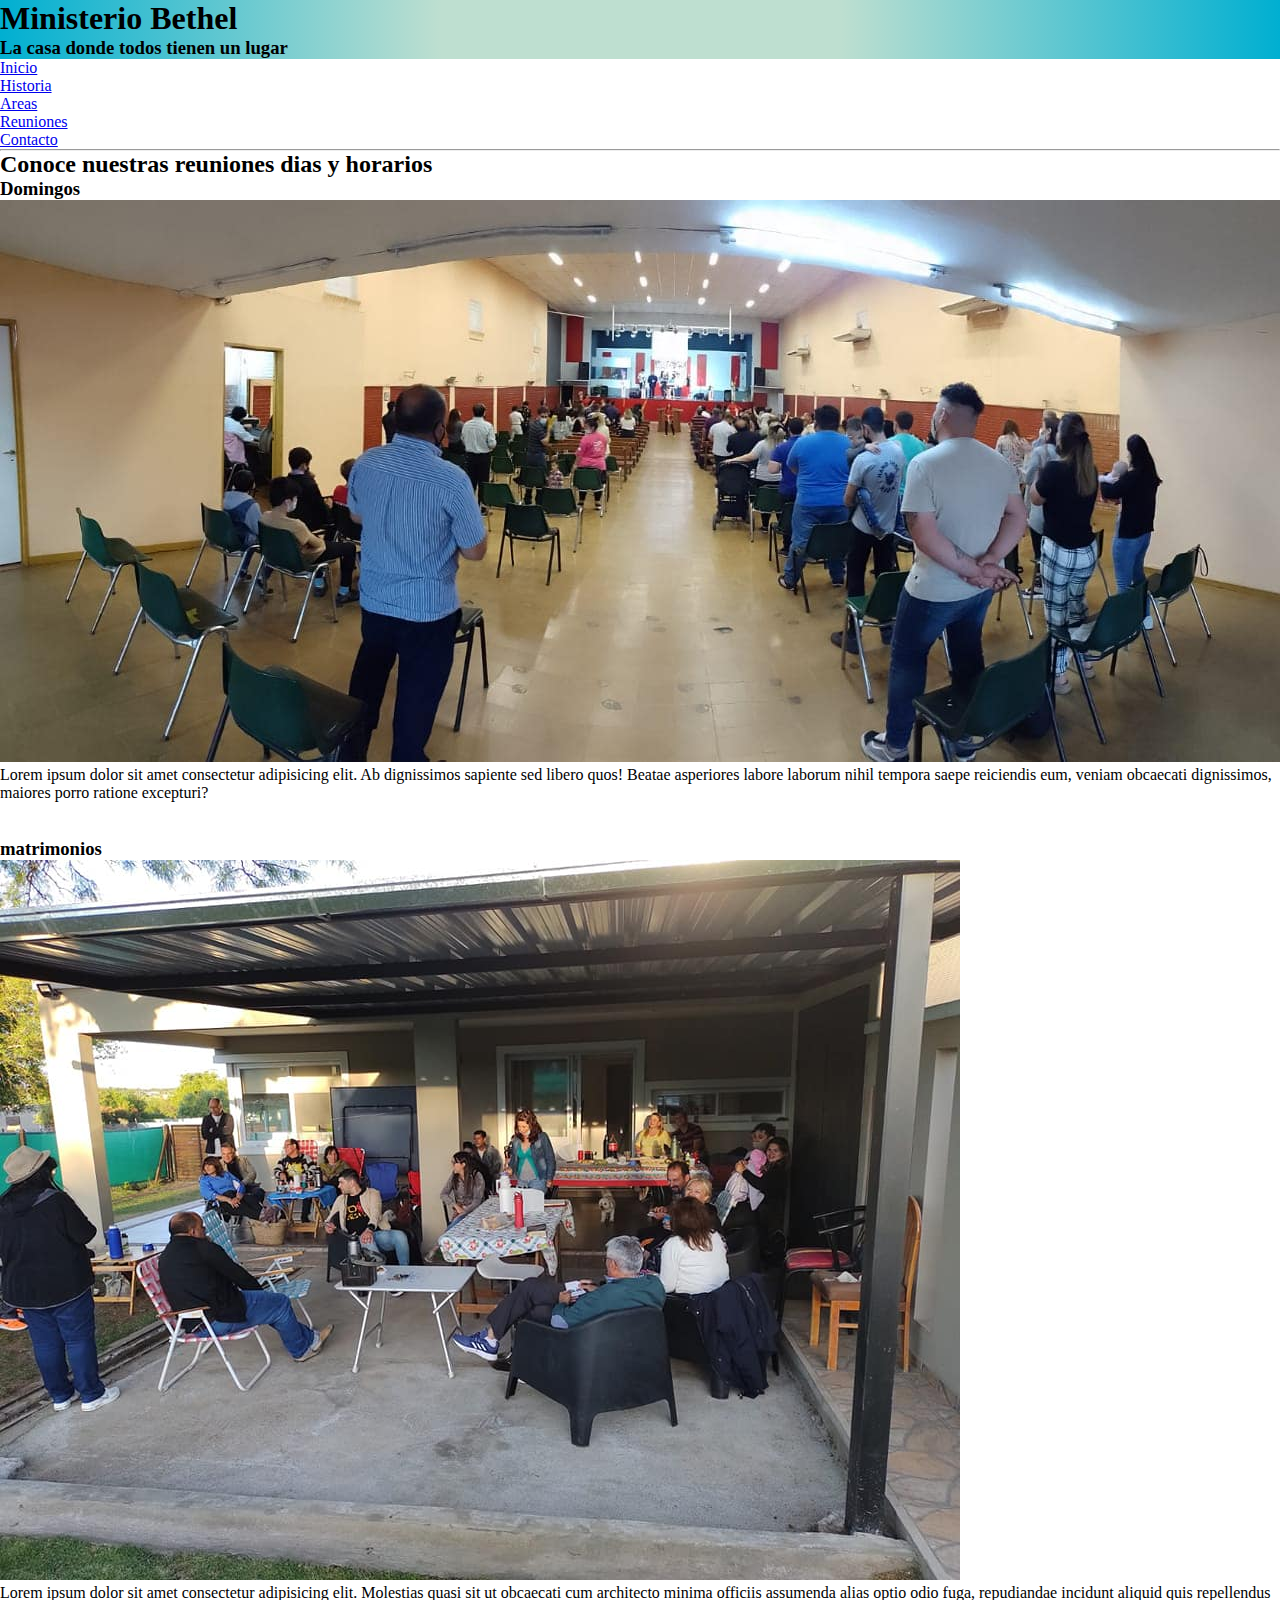
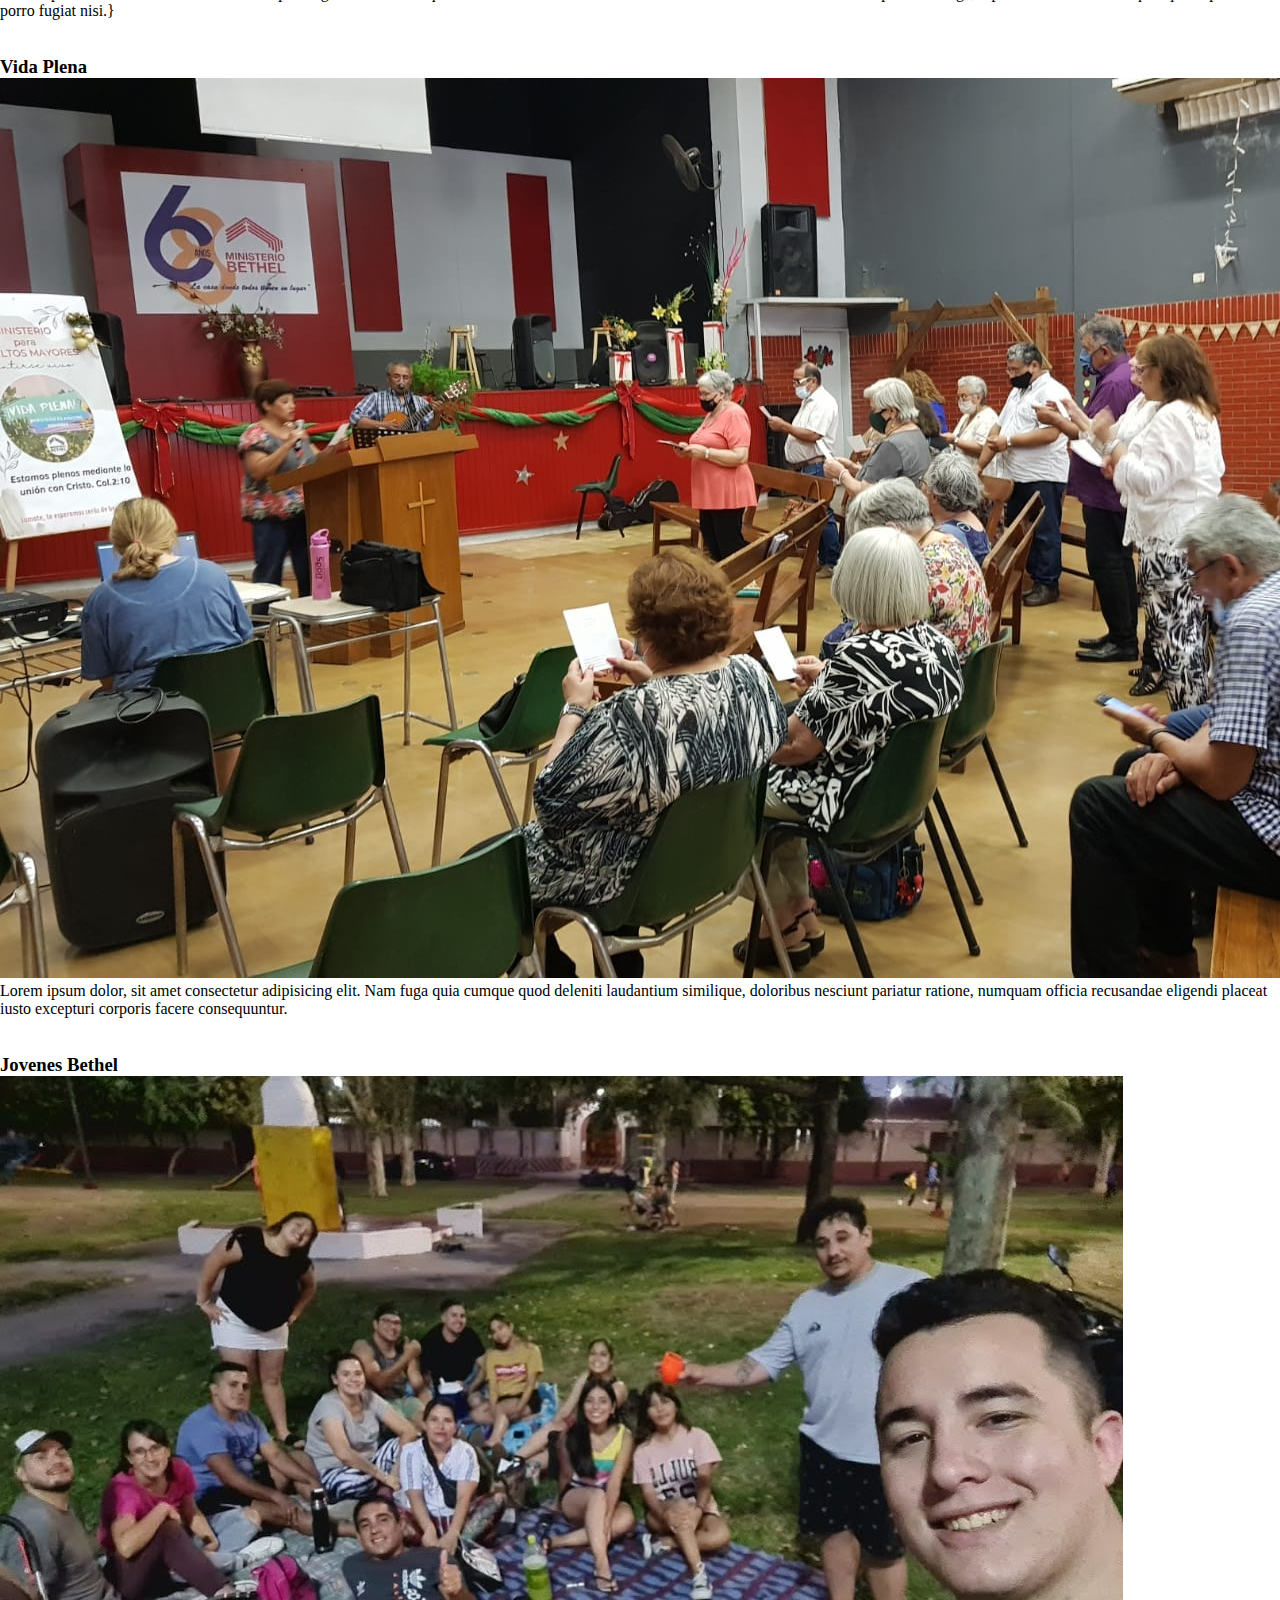
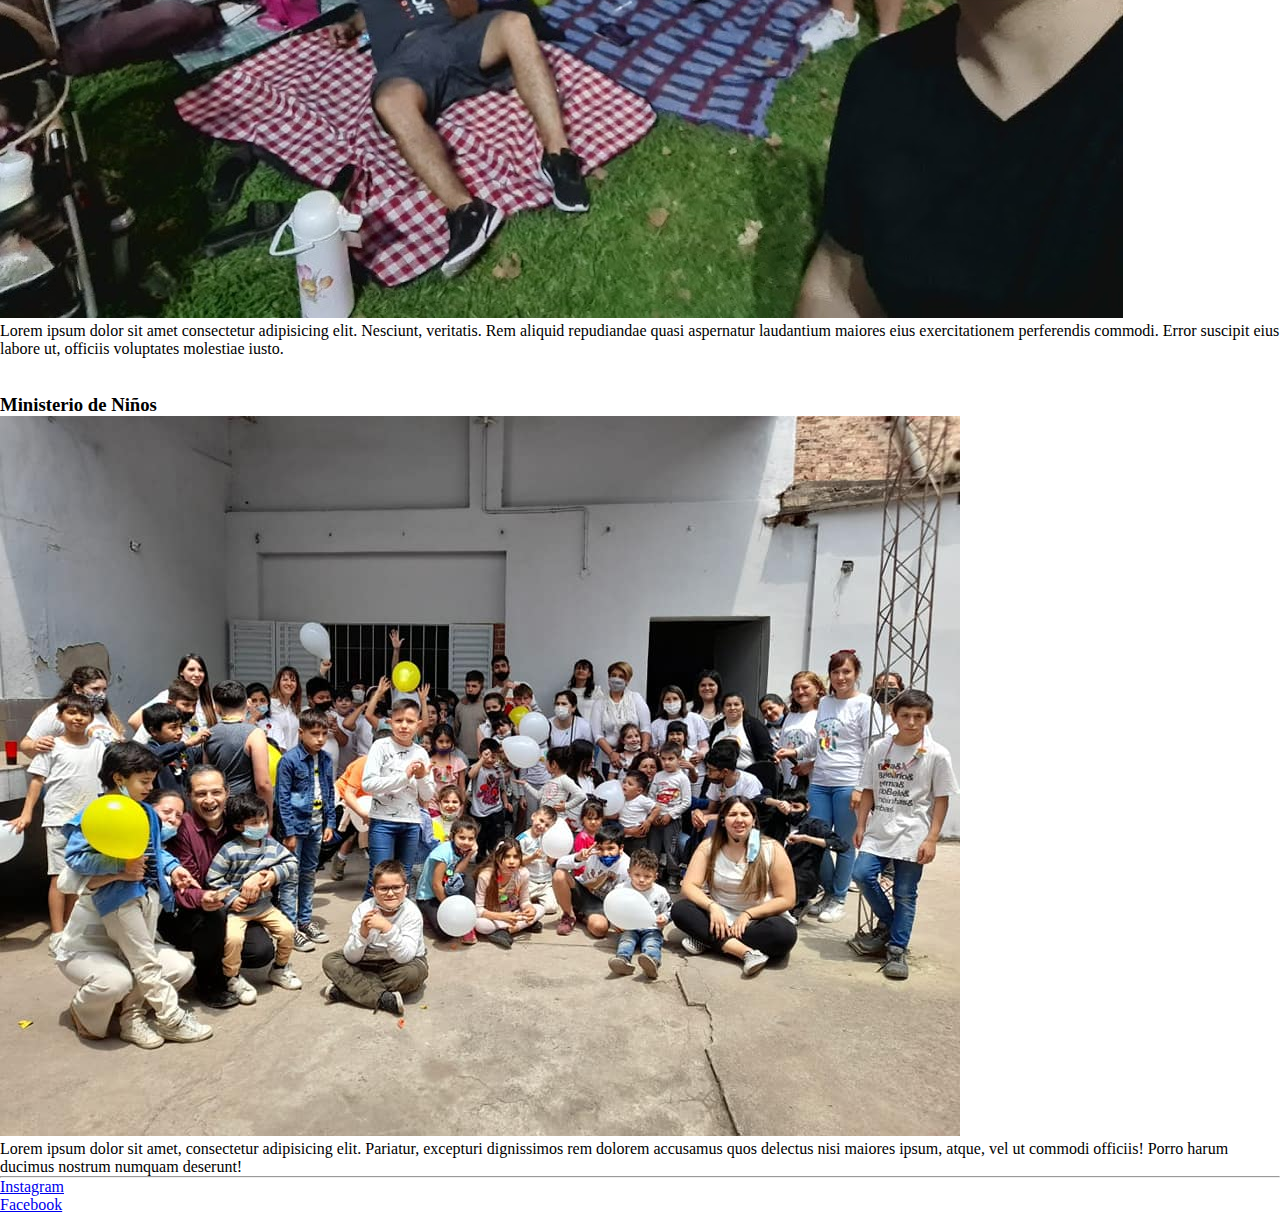
<file: pages/reuniones.html>
<!DOCTYPE html>
<html lang="es">
<head>
    <meta charset="UTF-8">
    <meta http-equiv="X-UA-Compatible" content="IE=edge">
    <meta name="viewport" content="width=device-width, initial-scale=1.0">
    <link rel="stylesheet" href="../css/style.css">
    <title>Ministerio Bethel/inicio</title>
    <link rel="icon" type="image/png" href="images/bethel.png" sizes="16x16">
</head>
<body>
    <!--Encabezado-->
    <header class="header">
        <article class= "titulo">
            <h1 class= "titulo__titulo">
                Ministerio Bethel
            </h1>
        </article>
        <article class="subtitulo">
            <h3 class="subtitulo__escrito">
                La casa donde todos tienen un lugar 
            </h3>
        </article>
    </header>
    <!--Barra de navegacion-->
    <nav class="nav">
        <ul class="navegador">
            <li class="navegador__inicio"> 
                <a href="../index.html">Inicio</a>
            </li>
            <li class="navegador__historia">
                <a href="historia.html">Historia</a>
            </li>
             <li class="navegador__areas">
                <a href="areas.html">Areas</a>
            </li>
            <li class="navegador__reuniones">
                <a href="reuniones.html">Reuniones</a>
            </li>
             <li class="navegador__contacto">
                <a href="contacto.html">Contacto</a>
            </li>
        </ul>
    </nav>

    <hr>
    <main class="reuniones">
        <h2 class="reuniones__titulo">
            Conoce nuestras reuniones dias y horarios
        </h2>

        <div class="DomingosH">
            <h3 class="DomingosH__subtitulo">
                Domingos
            </h3>
            <img class="DomingosH__img" src="../images/domingos1.jpg" alt="">
            <p>
                Lorem ipsum dolor sit amet consectetur adipisicing elit. Ab dignissimos sapiente sed libero quos! Beatae asperiores labore laborum nihil tempora saepe reiciendis eum, veniam obcaecati dignissimos, maiores porro ratione excepturi?
            </p>
        </div>

        <br><br>

        <div class="MatrimoniosH">
            <h3 class="MatrimoniosH__subtitulo">
                matrimonios
            </h3>
            <img class="MatrimoniosH__img" src="../images/matrimonios1.jpg" alt="">
            <p>
                Lorem ipsum dolor sit amet consectetur adipisicing elit. Molestias quasi sit ut obcaecati cum architecto minima officiis assumenda alias optio odio fuga, repudiandae incidunt aliquid quis repellendus porro fugiat nisi.}
            </p>
        </div>

        <br><br>

        <div class="VidaPlenaH">
            <h3 class="VidaPlenaH__subtitulo">
                Vida Plena
            </h3>
            <img class="VidaPlenaH__img" src="../images/vidaplena1.jpg" alt="">
            <p>
                Lorem ipsum dolor, sit amet consectetur adipisicing elit. Nam fuga quia cumque quod deleniti laudantium similique, doloribus nesciunt pariatur ratione, numquam officia recusandae eligendi placeat iusto excepturi corporis facere consequuntur.
            </p>
        </div>

        <br><br>

        <div class="JovenesBethelH">
            <h3 class="JovenesBethelH__subtitulo">
                Jovenes Bethel
            </h3>
            <img class="JovenesBethelH__img" src="../images/jovenes1.jpg" alt="">
            <p>
                Lorem ipsum dolor sit amet consectetur adipisicing elit. Nesciunt, veritatis. Rem aliquid repudiandae quasi aspernatur laudantium maiores eius exercitationem perferendis commodi. Error suscipit eius labore ut, officiis voluptates molestiae iusto.
            </p>
        </div>

        <br><br>

        <div class="MinisteriodeNiñosH">
            <h3 class="MinisteriodeNiñosH__subtitulo">
                Ministerio de Niños
            </h3>
            <img class="MinisteriodeNiñosH__img" src="../images/niños2.jpg" alt="">
            <p>
                Lorem ipsum dolor sit amet, consectetur adipisicing elit. Pariatur, excepturi dignissimos rem dolorem accusamus quos delectus nisi maiores ipsum, atque, vel ut commodi officiis! Porro harum ducimus nostrum numquam deserunt!
            </p>
        </div>

    </main>

    <hr>

    <!-- Footer -->
    <footer>
        <ul class="footer">
            <li class="footer__instagram">
                <a href="https://www.instagram.com/ministeriobethelcordoba/?hl=es-la">Instagram</a>
            </li>
            <li class="footer__facebook">
                <a href="https://www.facebook.com/MinisterioBethelCordoba/photos/?ref=page_internal">Facebook</a>
            </li>
            <li class="footer__contacto">
                Contacto
            </li>
        </ul>
    </footer>
</body>
</html>
</file>
<file: css/style.css>
* {
  margin: 0;
  padding: 0;
  box-sizing: border-box;
}

body {
  font-family: "Lucida Sans Unicode";
}

.header {
  background: radial-gradient(circle, #bedfd0 200px, #00afd1);
}

.img {
  height: 200px;
}

.foto {
  background-color: #a5e2ba;
}

.video {
  margin-bottom: 70px;
}

.comienzo {
  background-color: #a5e2ba;
}

.imgh {
  height: 300px;
}

.footer {
  color: white;
  font-family: "Lucida Sans Unicode";
}

.a:hover {
  transform: scale(1.5);
}
</file>
